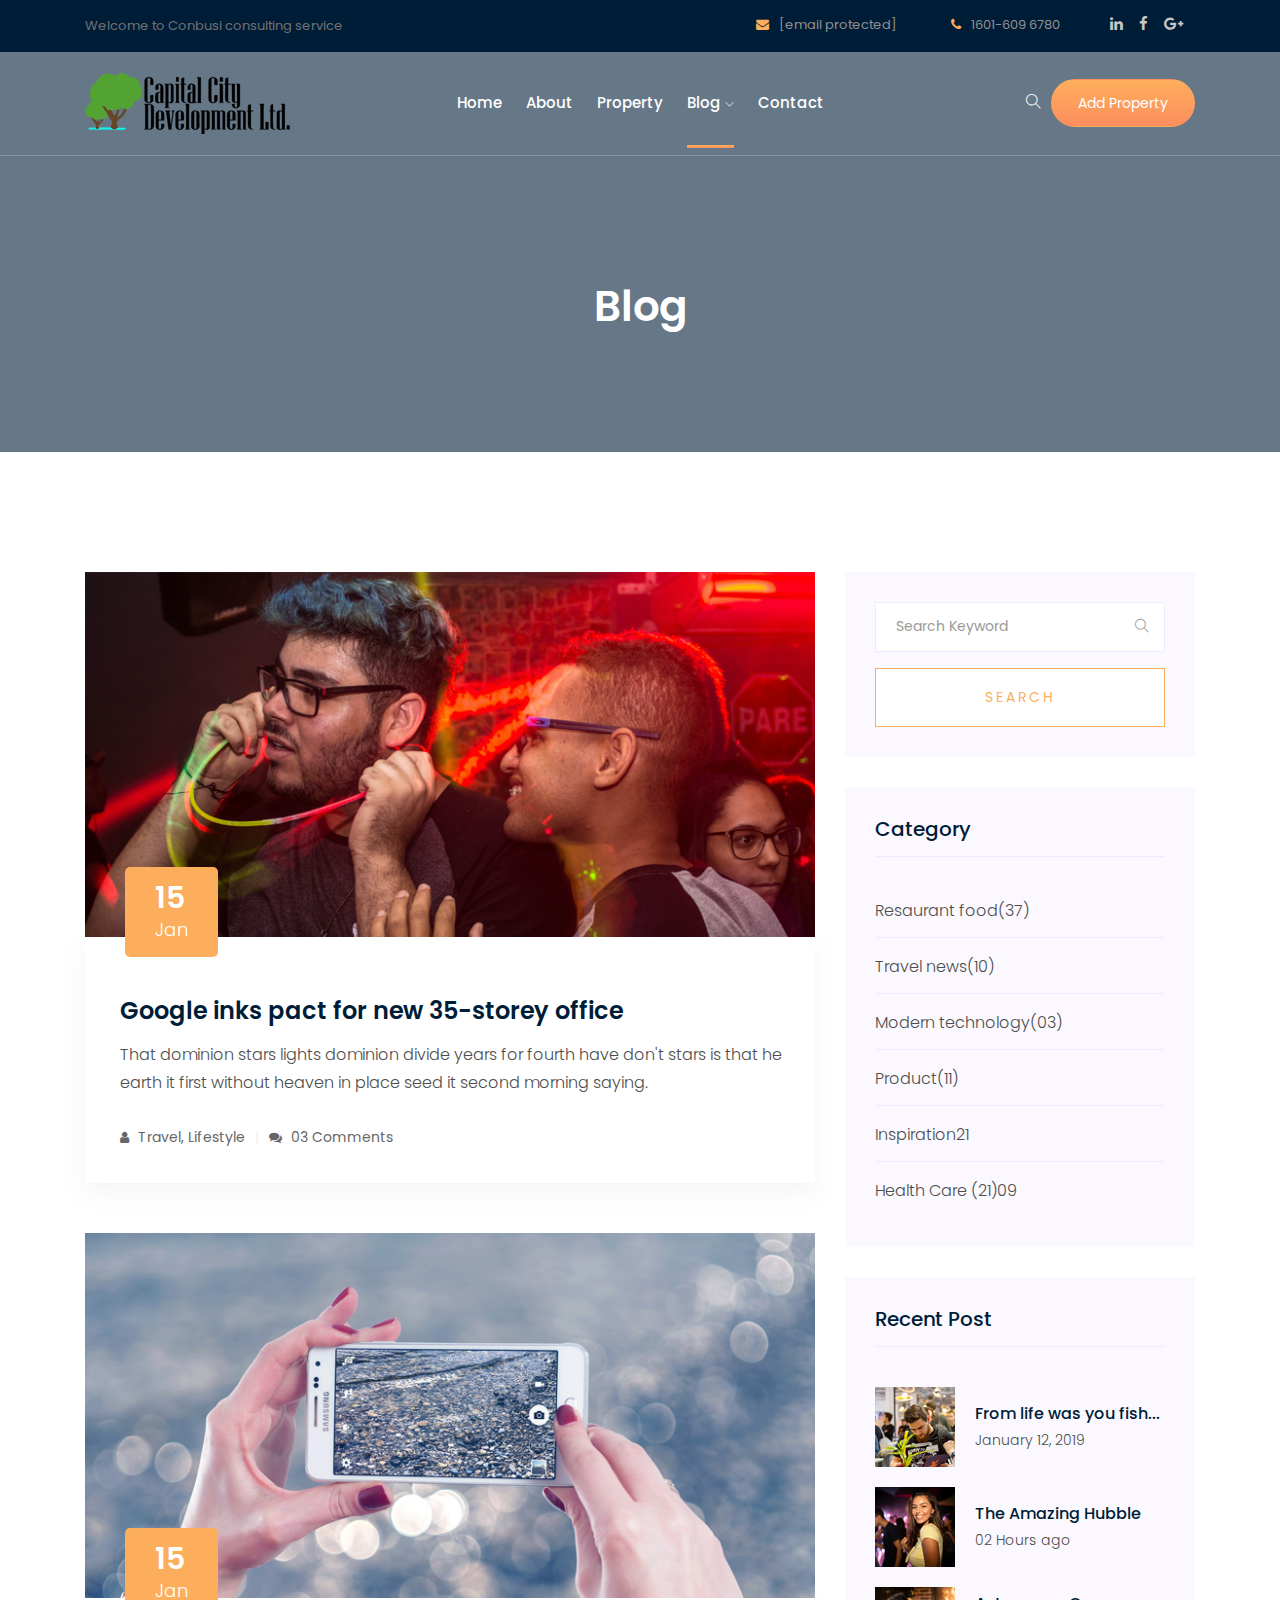
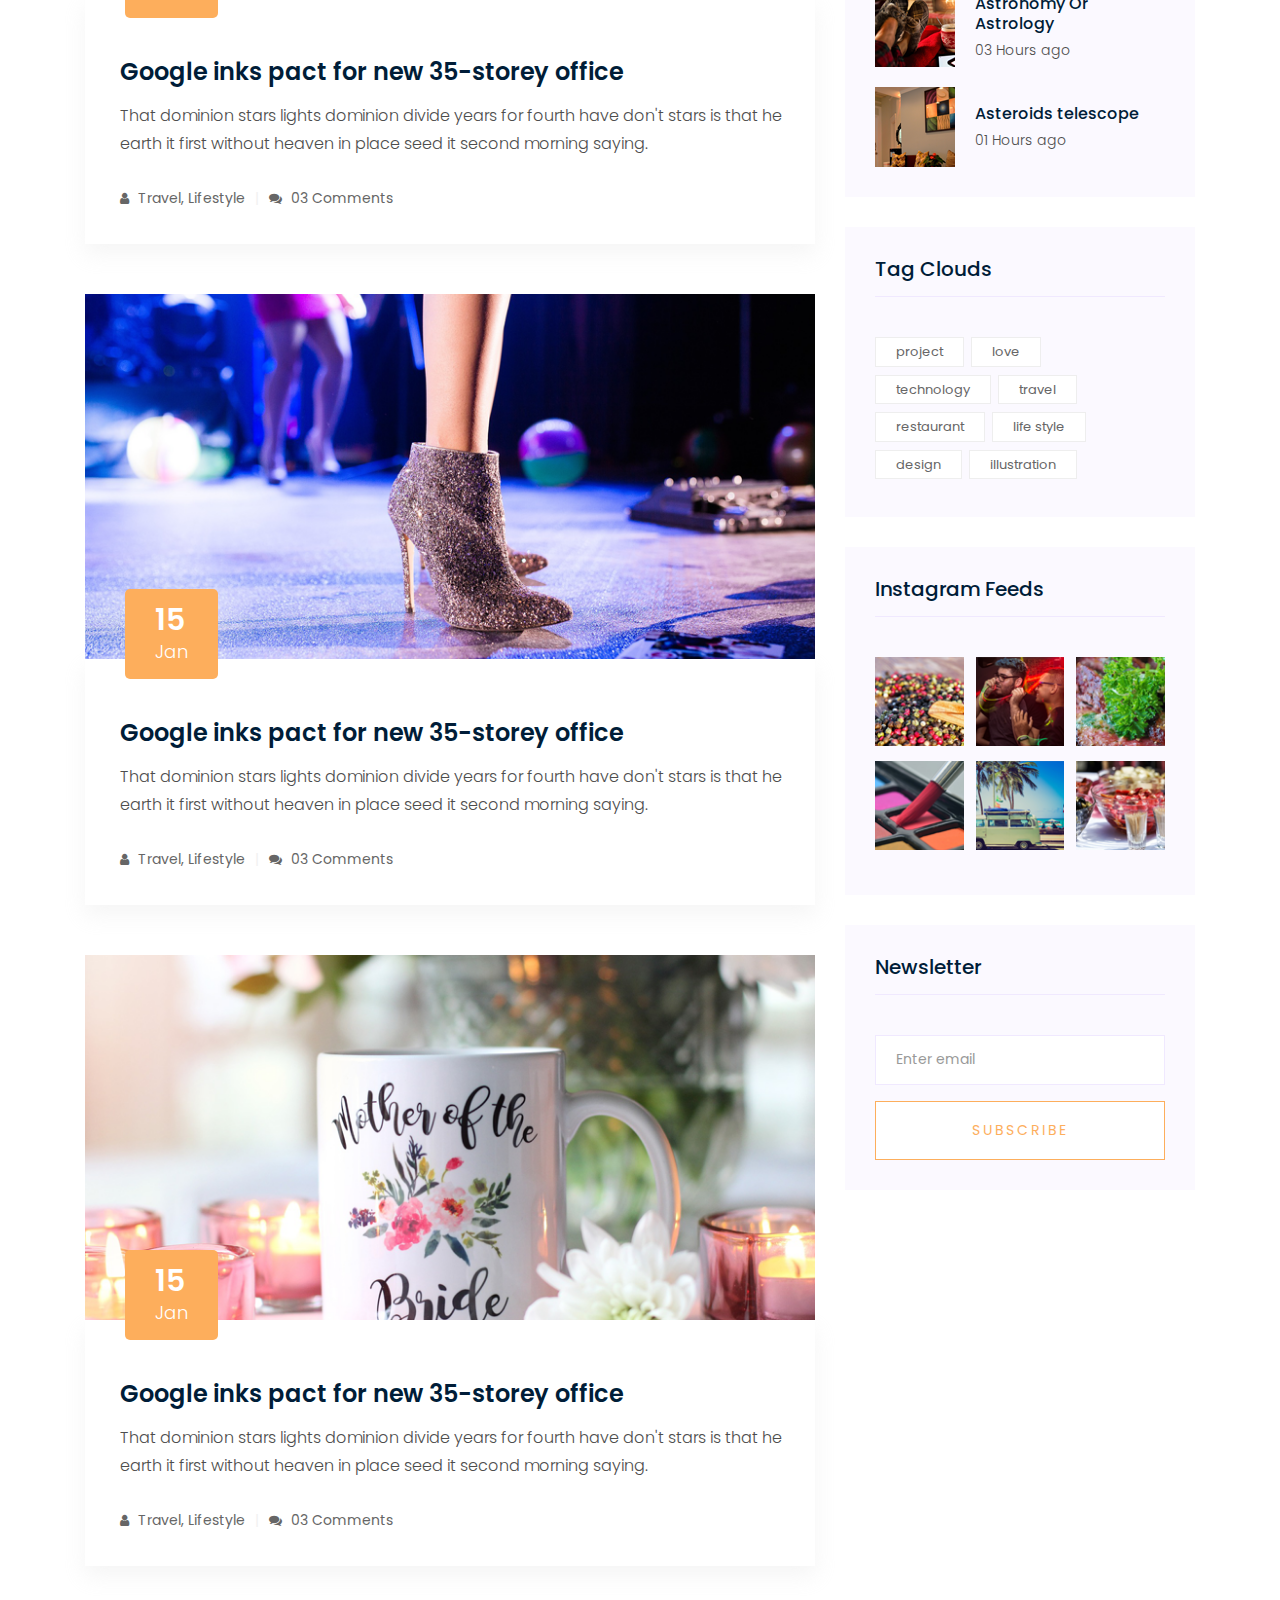
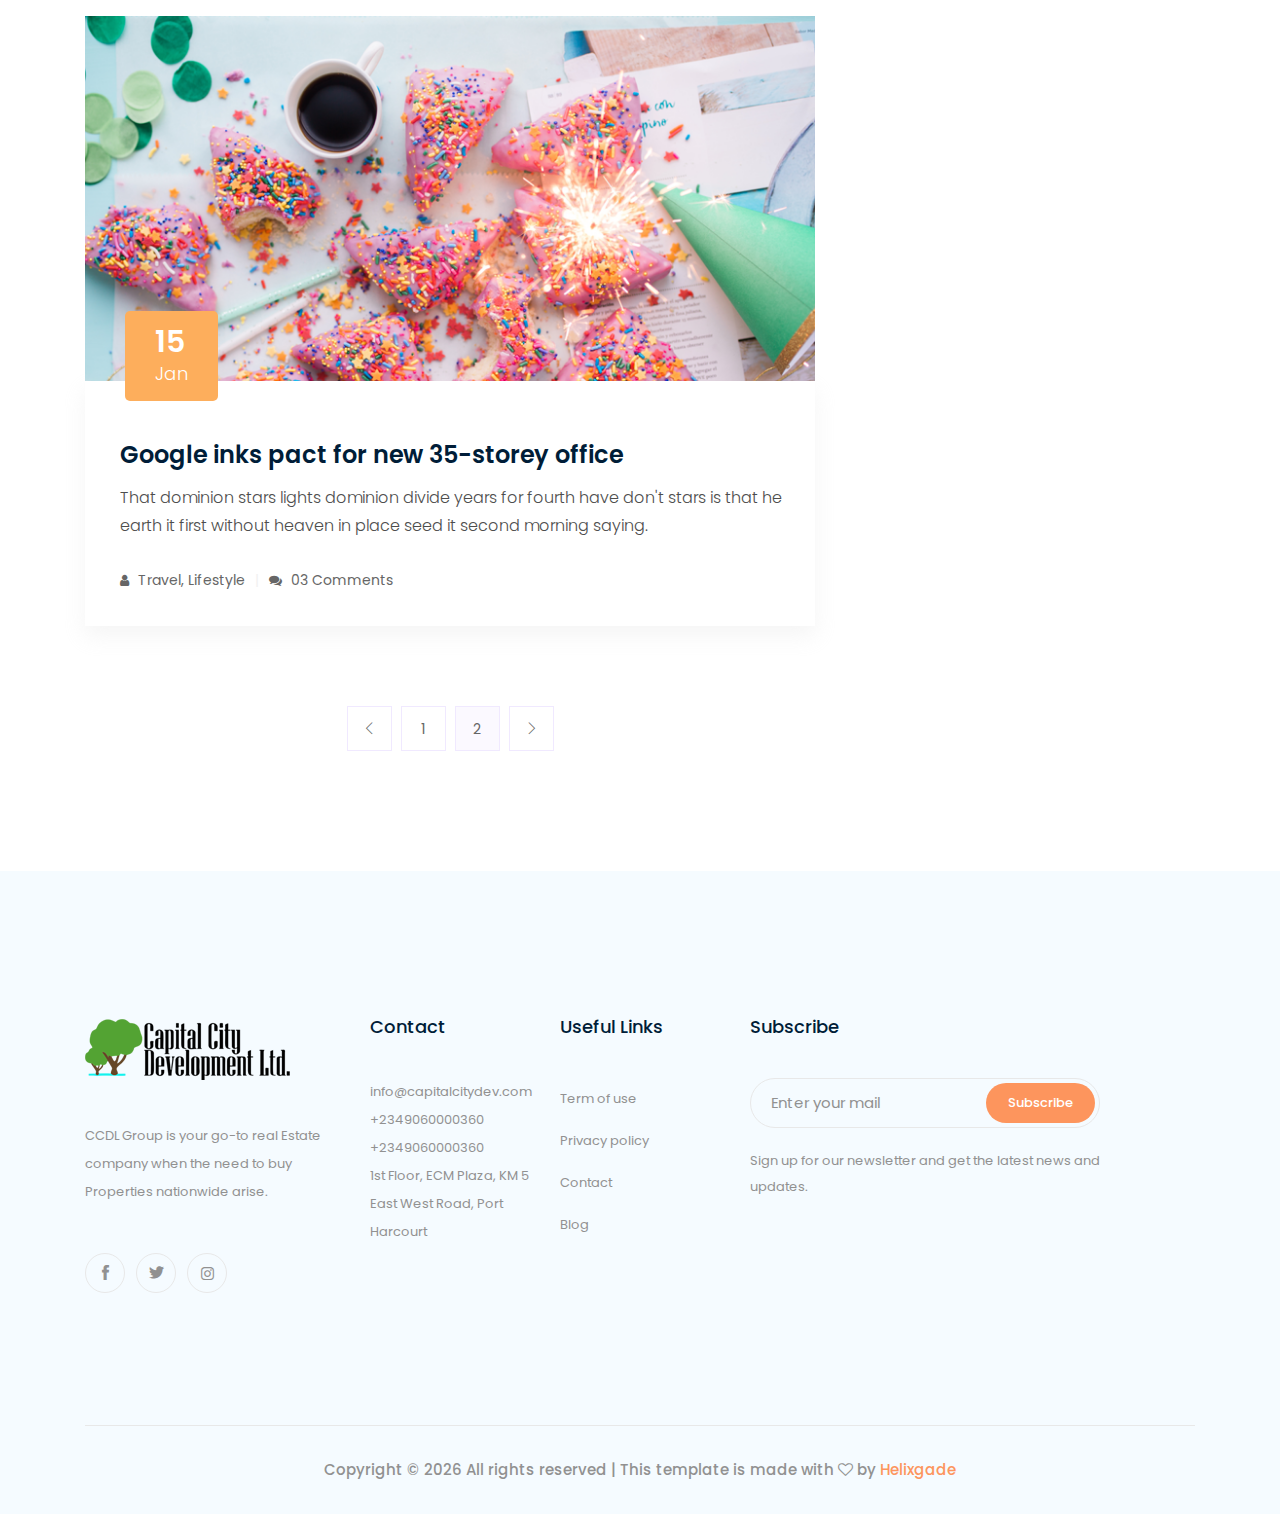
<file: blog.html>
<!doctype html>
<html class="no-js" lang="zxx">

<head>
    <meta charset="utf-8">
    <meta http-equiv="x-ua-compatible" content="ie=edge">
    <title>Busicol</title>
    <meta name="description" content="">
    <meta name="viewport" content="width=device-width, initial-scale=1">

    <link rel="shortcut icon" type="image/x-icon" href="img/xfavicon.png.pagespeed.ic.xjuSQ5i6l5.png">

    <link rel="stylesheet" href="css/begin.css" />
    <link rel="stylesheet" href="css/A.style.css.pagespeed.cf.D2wU09WNeF.css">

    <script
        nonce="93a5f461-7328-44c3-a7c4-a3042f715161">(function (w, d) { !function (a, e, t, r) { a.zarazData = a.zarazData || {}, a.zarazData.executed = [], a.zaraz = { deferred: [] }, a.zaraz.q = [], a.zaraz._f = function (e) { return function () { var t = Array.prototype.slice.call(arguments); a.zaraz.q.push({ m: e, a: t }) } }; for (const e of ["track", "set", "ecommerce", "debug"]) a.zaraz[e] = a.zaraz._f(e); a.zaraz.init = () => { var t = e.getElementsByTagName(r)[0], z = e.createElement(r), n = e.getElementsByTagName("title")[0]; for (n && (a.zarazData.t = e.getElementsByTagName("title")[0].text), a.zarazData.x = Math.random(), a.zarazData.w = a.screen.width, a.zarazData.h = a.screen.height, a.zarazData.j = a.innerHeight, a.zarazData.e = a.innerWidth, a.zarazData.l = a.location.href, a.zarazData.r = e.referrer, a.zarazData.k = a.screen.colorDepth, a.zarazData.n = e.characterSet, a.zarazData.o = (new Date).getTimezoneOffset(), a.zarazData.q = []; a.zaraz.q.length;) { const e = a.zaraz.q.shift(); a.zarazData.q.push(e) } z.defer = !0; for (const e of [localStorage, sessionStorage]) Object.keys(e || {}).filter((a => a.startsWith("_zaraz_"))).forEach((t => { try { a.zarazData["z_" + t.slice(7)] = JSON.parse(e.getItem(t)) } catch { a.zarazData["z_" + t.slice(7)] = e.getItem(t) } })); z.referrerPolicy = "origin", z.src = "https://preview.colorlib.com/cdn-cgi/zaraz/s.js?z=" + btoa(encodeURIComponent(JSON.stringify(a.zarazData))), t.parentNode.insertBefore(z, t) }, ["complete", "interactive"].includes(e.readyState) ? zaraz.init() : a.addEventListener("DOMContentLoaded", zaraz.init) }(w, d, 0, "script"); })(window, document);</script>
</head>

<body>
    <!--[if lte IE 9]>
            <p class="browserupgrade">You are using an <strong>outdated</strong> browser. Please <a href="https://browsehappy.com/">upgrade your browser</a> to improve your experience and security.</p>
        <![endif]-->

    <header>
        <div class="header-area ">
            <div class="header-top_area d-none d-lg-block">
                <div class="container">
                    <div class="row">
                        <div class="col-xl-5 col-md-5 ">
                            <div class="header_left">
                                <p>Welcome to Conbusi consulting service</p>
                            </div>
                        </div>
                        <div class="col-xl-7 col-md-7">
                            <div class="header_right d-flex">
                                <div class="short_contact_list">
                                    <ul>
                                        <li><a href="#"> <i class="fa fa-envelope"></i> <span class="__cf_email__"
                                                    data-cfemail="ec85828a83ac88838f818988c28f8381">[email&#160;protected]</span></a>
                                        </li>
                                        <li><a href="#"> <i class="fa fa-phone"></i> 1601-609 6780</a></li>
                                    </ul>
                                </div>
                                <div class="social_media_links">
                                    <a href="#">
                                        <i class="fa fa-linkedin"></i>
                                    </a>
                                    <a href="#">
                                        <i class="fa fa-facebook"></i>
                                    </a>
                                    <a href="#">
                                        <i class="fa fa-google-plus"></i>
                                    </a>
                                </div>
                            </div>
                        </div>
                    </div>
                </div>
            </div>
            <div id="sticky-header" class="main-header-area">
                <div class="container">
                    <div class="header_bottom_border">
                        <div class="row align-items-center">
                            <div class="col-xl-3 col-lg-2">
                                <div class="logo">
                                    <a href="index-2.html">
                                        <img src="img/logo-sm.png" alt="">
                                    </a>
                                </div>
                            </div>
                            <div class="col-xl-6 col-lg-7">
                                <div class="main-menu  d-none d-lg-block">
                                    <nav>
                                        <ul id="navigation">
                                            <li><a href="index.html">home</a></li>
                                            <li><a href="about.html">about</a></li>
                                            <li><a href="Property.html">Property</a></li>
                                            <li><a class="active" href="#">blog <i class="ti-angle-down"></i></a>
                                                <ul class="submenu">
                                                    <li><a href="blog.html">blog</a></li>
                                                    <li><a href="single-blog.html">single-blog</a></li>
                                                </ul>
                                            </li>
                                            <li><a href="contact.html">Contact</a></li>
                                        </ul>
                                    </nav>
                                </div>
                            </div>
                            <div class="col-xl-3 col-lg-3 d-none d-lg-block">
                                <div class="Appointment">
                                    <div class="search_btn">
                                        <a href="#">
                                            <i class="ti-search"></i>
                                        </a>
                                    </div>
                                    <div class="book_btn d-none d-lg-block">
                                        <a href="#">Add Property</a>
                                    </div>
                                </div>
                            </div>
                            <div class="col-12">
                                <div class="mobile_menu d-block d-lg-none"></div>
                            </div>
                        </div>
                    </div>
                </div>
            </div>
        </div>
    </header>


    <div class="bradcam_area bradcam_bg_1">
        <div class="container">
            <div class="row">
                <div class="col-xl-12">
                    <div class="bradcam_text text-center">
                        <h3>Blog</h3>
                    </div>
                </div>
            </div>
        </div>
    </div>


    <section class="blog_area section-padding">
        <div class="container">
            <div class="row">
                <div class="col-lg-8 mb-5 mb-lg-0">
                    <div class="blog_left_sidebar">
                        <article class="blog_item">
                            <div class="blog_item_img">
                                <img class="card-img rounded-0" src="img/blog/single_blog_1.png" alt="">
                                <a href="#" class="blog_item_date">
                                    <h3>15</h3>
                                    <p>Jan</p>
                                </a>
                            </div>
                            <div class="blog_details">
                                <a class="d-inline-block" href="single-blog.html">
                                    <h2>Google inks pact for new 35-storey office</h2>
                                </a>
                                <p>That dominion stars lights dominion divide years for fourth have don't stars is that
                                    he earth it first without heaven in place seed it second morning saying.</p>
                                <ul class="blog-info-link">
                                    <li><a href="#"><i class="fa fa-user"></i> Travel, Lifestyle</a></li>
                                    <li><a href="#"><i class="fa fa-comments"></i> 03 Comments</a></li>
                                </ul>
                            </div>
                        </article>
                        <article class="blog_item">
                            <div class="blog_item_img">
                                <img class="card-img rounded-0" src="img/blog/single_blog_2.png" alt="">
                                <a href="#" class="blog_item_date">
                                    <h3>15</h3>
                                    <p>Jan</p>
                                </a>
                            </div>
                            <div class="blog_details">
                                <a class="d-inline-block" href="single-blog.html">
                                    <h2>Google inks pact for new 35-storey office</h2>
                                </a>
                                <p>That dominion stars lights dominion divide years for fourth have don't stars is that
                                    he earth it first without heaven in place seed it second morning saying.</p>
                                <ul class="blog-info-link">
                                    <li><a href="#"><i class="fa fa-user"></i> Travel, Lifestyle</a></li>
                                    <li><a href="#"><i class="fa fa-comments"></i> 03 Comments</a></li>
                                </ul>
                            </div>
                        </article>
                        <article class="blog_item">
                            <div class="blog_item_img">
                                <img class="card-img rounded-0" src="img/blog/single_blog_3.png" alt="">
                                <a href="#" class="blog_item_date">
                                    <h3>15</h3>
                                    <p>Jan</p>
                                </a>
                            </div>
                            <div class="blog_details">
                                <a class="d-inline-block" href="single-blog.html">
                                    <h2>Google inks pact for new 35-storey office</h2>
                                </a>
                                <p>That dominion stars lights dominion divide years for fourth have don't stars is that
                                    he earth it first without heaven in place seed it second morning saying.</p>
                                <ul class="blog-info-link">
                                    <li><a href="#"><i class="fa fa-user"></i> Travel, Lifestyle</a></li>
                                    <li><a href="#"><i class="fa fa-comments"></i> 03 Comments</a></li>
                                </ul>
                            </div>
                        </article>
                        <article class="blog_item">
                            <div class="blog_item_img">
                                <img class="card-img rounded-0" src="img/blog/single_blog_4.png" alt="">
                                <a href="#" class="blog_item_date">
                                    <h3>15</h3>
                                    <p>Jan</p>
                                </a>
                            </div>
                            <div class="blog_details">
                                <a class="d-inline-block" href="single-blog.html">
                                    <h2>Google inks pact for new 35-storey office</h2>
                                </a>
                                <p>That dominion stars lights dominion divide years for fourth have don't stars is that
                                    he earth it first without heaven in place seed it second morning saying.</p>
                                <ul class="blog-info-link">
                                    <li><a href="#"><i class="fa fa-user"></i> Travel, Lifestyle</a></li>
                                    <li><a href="#"><i class="fa fa-comments"></i> 03 Comments</a></li>
                                </ul>
                            </div>
                        </article>
                        <article class="blog_item">
                            <div class="blog_item_img">
                                <img class="card-img rounded-0" src="img/blog/single_blog_5.png" alt="">
                                <a href="#" class="blog_item_date">
                                    <h3>15</h3>
                                    <p>Jan</p>
                                </a>
                            </div>
                            <div class="blog_details">
                                <a class="d-inline-block" href="single-blog.html">
                                    <h2>Google inks pact for new 35-storey office</h2>
                                </a>
                                <p>That dominion stars lights dominion divide years for fourth have don't stars is that
                                    he earth it first without heaven in place seed it second morning saying.</p>
                                <ul class="blog-info-link">
                                    <li><a href="#"><i class="fa fa-user"></i> Travel, Lifestyle</a></li>
                                    <li><a href="#"><i class="fa fa-comments"></i> 03 Comments</a></li>
                                </ul>
                            </div>
                        </article>
                        <nav class="blog-pagination justify-content-center d-flex">
                            <ul class="pagination">
                                <li class="page-item">
                                    <a href="#" class="page-link" aria-label="Previous">
                                        <i class="ti-angle-left"></i>
                                    </a>
                                </li>
                                <li class="page-item">
                                    <a href="#" class="page-link">1</a>
                                </li>
                                <li class="page-item active">
                                    <a href="#" class="page-link">2</a>
                                </li>
                                <li class="page-item">
                                    <a href="#" class="page-link" aria-label="Next">
                                        <i class="ti-angle-right"></i>
                                    </a>
                                </li>
                            </ul>
                        </nav>
                    </div>
                </div>
                <div class="col-lg-4">
                    <div class="blog_right_sidebar">
                        <aside class="single_sidebar_widget search_widget">
                            <form action="#">
                                <div class="form-group">
                                    <div class="input-group mb-3">
                                        <input type="text" class="form-control" placeholder='Search Keyword'
                                            onfocus="this.placeholder = ''"
                                            onblur="this.placeholder = 'Search Keyword'">
                                        <div class="input-group-append">
                                            <button class="btn" type="button"><i class="ti-search"></i></button>
                                        </div>
                                    </div>
                                </div>
                                <button class="button rounded-0 primary-bg text-white w-100 btn_1 boxed-btn"
                                    type="submit">Search</button>
                            </form>
                        </aside>
                        <aside class="single_sidebar_widget post_category_widget">
                            <h4 class="widget_title">Category</h4>
                            <ul class="list cat-list">
                                <li>
                                    <a href="#" class="d-flex">
                                        <p>Resaurant food</p>
                                        <p>(37)</p>
                                    </a>
                                </li>
                                <li>
                                    <a href="#" class="d-flex">
                                        <p>Travel news</p>
                                        <p>(10)</p>
                                    </a>
                                </li>
                                <li>
                                    <a href="#" class="d-flex">
                                        <p>Modern technology</p>
                                        <p>(03)</p>
                                    </a>
                                </li>
                                <li>
                                    <a href="#" class="d-flex">
                                        <p>Product</p>
                                        <p>(11)</p>
                                    </a>
                                </li>
                                <li>
                                    <a href="#" class="d-flex">
                                        <p>Inspiration</p>
                                        <p>21</p>
                                    </a>
                                </li>
                                <li>
                                    <a href="#" class="d-flex">
                                        <p>Health Care (21)</p>
                                        <p>09</p>
                                    </a>
                                </li>
                            </ul>
                        </aside>
                        <aside class="single_sidebar_widget popular_post_widget">
                            <h3 class="widget_title">Recent Post</h3>
                            <div class="media post_item">
                                <img src="img/post/post_1.png" alt="post">
                                <div class="media-body">
                                    <a href="single-blog.html">
                                        <h3>From life was you fish...</h3>
                                    </a>
                                    <p>January 12, 2019</p>
                                </div>
                            </div>
                            <div class="media post_item">
                                <img src="img/post/post_2.png" alt="post">
                                <div class="media-body">
                                    <a href="single-blog.html">
                                        <h3>The Amazing Hubble</h3>
                                    </a>
                                    <p>02 Hours ago</p>
                                </div>
                            </div>
                            <div class="media post_item">
                                <img src="img/post/post_3.png" alt="post">
                                <div class="media-body">
                                    <a href="single-blog.html">
                                        <h3>Astronomy Or Astrology</h3>
                                    </a>
                                    <p>03 Hours ago</p>
                                </div>
                            </div>
                            <div class="media post_item">
                                <img src="img/post/post_4.png" alt="post">
                                <div class="media-body">
                                    <a href="single-blog.html">
                                        <h3>Asteroids telescope</h3>
                                    </a>
                                    <p>01 Hours ago</p>
                                </div>
                            </div>
                        </aside>
                        <aside class="single_sidebar_widget tag_cloud_widget">
                            <h4 class="widget_title">Tag Clouds</h4>
                            <ul class="list">
                                <li>
                                    <a href="#">project</a>
                                </li>
                                <li>
                                    <a href="#">love</a>
                                </li>
                                <li>
                                    <a href="#">technology</a>
                                </li>
                                <li>
                                    <a href="#">travel</a>
                                </li>
                                <li>
                                    <a href="#">restaurant</a>
                                </li>
                                <li>
                                    <a href="#">life style</a>
                                </li>
                                <li>
                                    <a href="#">design</a>
                                </li>
                                <li>
                                    <a href="#">illustration</a>
                                </li>
                            </ul>
                        </aside>
                        <aside class="single_sidebar_widget instagram_feeds">
                            <h4 class="widget_title">Instagram Feeds</h4>
                            <ul class="instagram_row flex-wrap">
                                <li>
                                    <a href="#">
                                        <img class="img-fluid" src="img/post/post_5.png" alt="">
                                    </a>
                                </li>
                                <li>
                                    <a href="#">
                                        <img class="img-fluid" src="img/post/post_6.png" alt="">
                                    </a>
                                </li>
                                <li>
                                    <a href="#">
                                        <img class="img-fluid" src="img/post/post_7.png" alt="">
                                    </a>
                                </li>
                                <li>
                                    <a href="#">
                                        <img class="img-fluid" src="img/post/post_8.png" alt="">
                                    </a>
                                </li>
                                <li>
                                    <a href="#">
                                        <img class="img-fluid" src="img/post/post_9.png" alt="">
                                    </a>
                                </li>
                                <li>
                                    <a href="#">
                                        <img class="img-fluid" src="img/post/post_10.png" alt="">
                                    </a>
                                </li>
                            </ul>
                        </aside>
                        <aside class="single_sidebar_widget newsletter_widget">
                            <h4 class="widget_title">Newsletter</h4>
                            <form action="#">
                                <div class="form-group">
                                    <input type="email" class="form-control" onfocus="this.placeholder = ''"
                                        onblur="this.placeholder = 'Enter email'" placeholder='Enter email' required>
                                </div>
                                <button class="button rounded-0 primary-bg text-white w-100 btn_1 boxed-btn"
                                    type="submit">Subscribe</button>
                            </form>
                        </aside>
                    </div>
                </div>
            </div>
        </div>
    </section>

    <footer class="footer">
        <div class="footer_top">
            <div class="container">
                <div class="row">
                    <div class="col-xl-3 col-md-6 col-lg-3">
                        <div class="footer_widget">
                            <div class="footer_logo">
                                <a href="#">
                                    <img src="img/logo-sm.png" alt="">
                                </a>
                            </div>
                            <p>
                                CCDL Group is your go-to real Estate <br>
                                company when the need to buy Properties
                                nationwide arise.
                            </p>
                            
                            <div class="socail_links">
                                <ul>
                                    <li>
                                        <a href="#">
                                            <i class="ti-facebook"></i>
                                        </a>
                                    </li>
                                    <li>
                                        <a href="#">
                                            <i class="ti-twitter-alt"></i>
                                        </a>
                                    </li>
                                    <li>
                                        <a href="#">
                                            <i class="fa fa-instagram"></i>
                                        </a>
                                    </li>
                                </ul>
                            </div>
                        </div>
                    </div>
                    <div class="col-xl-2 col-md-6 col-lg-3">
                        <div class="footer_widget">
                            <h3 class="footer_title">
                                Contact
                            </h3>
                            <p>
                                <a href="#"><span>info@capitalcitydev.com</span></a>
                                <br>
                                +2349060000360 <br>
                                +2349060000360 <br>
                                1st Floor, ECM Plaza, KM 5<br>
                                East West Road, Port Harcourt
                            </p>
                        </div>
                    </div>
                    <div class="col-xl-2 col-md-6 col-lg-2">
                        <div class="footer_widget">
                            <h3 class="footer_title">
                                Useful Links
                            </h3>
                            <ul>
                                <li><a href="#">Term of use</a></li>
                                <li><a href="#">Privacy policy</a></li>
                                <li><a href="contact.html"> Contact</a></li>
                                <li><a href="blog.html">Blog</a></li>
                            </ul>
                        </div>
                    </div>
                    <div class="col-xl-4 col-md-6 col-lg-4">
                        <div class="footer_widget">
                            <h3 class="footer_title">
                                Subscribe
                            </h3>
                            <form action="#" class="newsletter_form">
                                <input type="text" placeholder="Enter your mail">
                                <button type="submit">Subscribe</button>
                            </form>
                            <p class="newsletter_text">Sign up for our newsletter and get the latest news and updates.</p>
                        </div>
                    </div>
                </div>
            </div>
        </div>
        <div class="copy-right_text">
            <div class="container">
                <div class="footer_border"></div>
                <div class="row">
                    <div class="col-xl-12">
                        <p class="copy_right text-center">

                            Copyright &copy;
                            <script data-cfasync="false"
                                src="https://preview.colorlib.com/cdn-cgi/scripts/5c5dd728/cloudflare-static/email-decode.min.js"></script>
                            <script>document.write(new Date().getFullYear());</script> All rights reserved | This
                            template is made with <i class="fa fa-heart-o" aria-hidden="true"></i> by <a
                                href="https://colorlib.com/" target="_blank">Helixgade</a>

                        </p>
                    </div>
                </div>
            </div>
        </div>
    </footer>


    <script src="js/vendor/modernizr-3.5.0.min.js"></script>
    <script src="js/vendor/jquery-1.12.4.min.js"></script>
    <script src="js/popper.min.js%2bbootstrap.min.js.pagespeed.jc.wHqAtYYe-S.js"></script>
    <script>eval(mod_pagespeed_r7HzYzM9It);</script>
    <script>eval(mod_pagespeed_tuVYjtVCha);</script>
    <script
        src="js/owl.carousel.min.js%2bisotope.pkgd.min.js%2bajax-form.js%2bwaypoints.min.js%2bjquery.counterup.min.js.pagespeed.jc.gNDHCmz6gl.js"></script>
    <script>eval(mod_pagespeed_wF8O_NMV0B);</script>
    <script>eval(mod_pagespeed__vp80u2iAv);</script>
    <script>eval(mod_pagespeed_ZffEvHkJz8);</script>
    <script>eval(mod_pagespeed_TFbPeOH6AV);</script>
    <script>eval(mod_pagespeed_UQ3IfSzm6P);</script>
    <script
        src="js/imagesloaded.pkgd.min.js%2bscrollIt.js%2bjquery.scrollUp.min.js%2bwow.min.js%2bnice-select.min.js%2bjquery.slicknav.min.js%2bjquery.magnific-popup.min.js%2bplugins.js.pagespeed.jc.W2R"></script>
    <script>eval(mod_pagespeed_Llpmyp97AH);</script>
    <script>eval(mod_pagespeed_nKMIN1ycec);</script>
    <script>eval(mod_pagespeed_6hzVaRvkJb);</script>
    <script>eval(mod_pagespeed_HJ8ZYAmdzl);</script>
    <script>eval(mod_pagespeed_iFH$TfP9us);</script>
    <script>eval(mod_pagespeed_MNLyM9b9wR);</script>
    <script>eval(mod_pagespeed_r0zAhSS9WQ);</script>
    <script>eval(mod_pagespeed_Qe1eTvxZIN);</script>
    <script src="js/gijgo.min.js"></script>

    <script
        src="js/contact.js%2bjquery.ajaxchimp.min.js%2bjquery.form.js%2bjquery.validate.min.js%2bmail-script.js%2bmain.js.pagespeed.jc.mGvg8AvGDJ.js"></script>
    <script>eval(mod_pagespeed_tdpQAP7_ce);</script>
    <script>eval(mod_pagespeed_g10f1SqnB0);</script>
    <script>eval(mod_pagespeed_WTocSxHQ5y);</script>
    <script>eval(mod_pagespeed_EmuilT7kFN);</script>
    <script>eval(mod_pagespeed_dibCFVplHU);</script>
    <script>eval(mod_pagespeed_3k7GGDVr4q);</script>
    <script>
        $('#datepicker').datepicker({
            iconsLibrary: 'fontawesome',
            icons: {
                rightIcon: '<span class="fa fa-caret-down"></span>'
            }
        });
        $('#datepicker2').datepicker({
            iconsLibrary: 'fontawesome',
            icons: {
                rightIcon: '<span class="fa fa-caret-down"></span>'
            }

        });
    </script>

    <script async src="https://www.googletagmanager.com/gtag/js?id=UA-23581568-13"></script>
    <script>
        window.dataLayer = window.dataLayer || [];
        function gtag() { dataLayer.push(arguments); }
        gtag('js', new Date());

        gtag('config', 'UA-23581568-13');
    </script>
    <script defer
        src="https://static.cloudflareinsights.com/beacon.min.js/v652eace1692a40cfa3763df669d7439c1639079717194"
        integrity="sha512-Gi7xpJR8tSkrpF7aordPZQlW2DLtzUlZcumS8dMQjwDHEnw9I7ZLyiOj/6tZStRBGtGgN6ceN6cMH8z7etPGlw=="
        data-cf-beacon='{"rayId":"7262bb3acc7ed7a5","token":"cd0b4b3a733644fc843ef0b185f98241","version":"2022.6.0","si":100}'
        crossorigin="anonymous"></script>
</body>


</html>
</file>
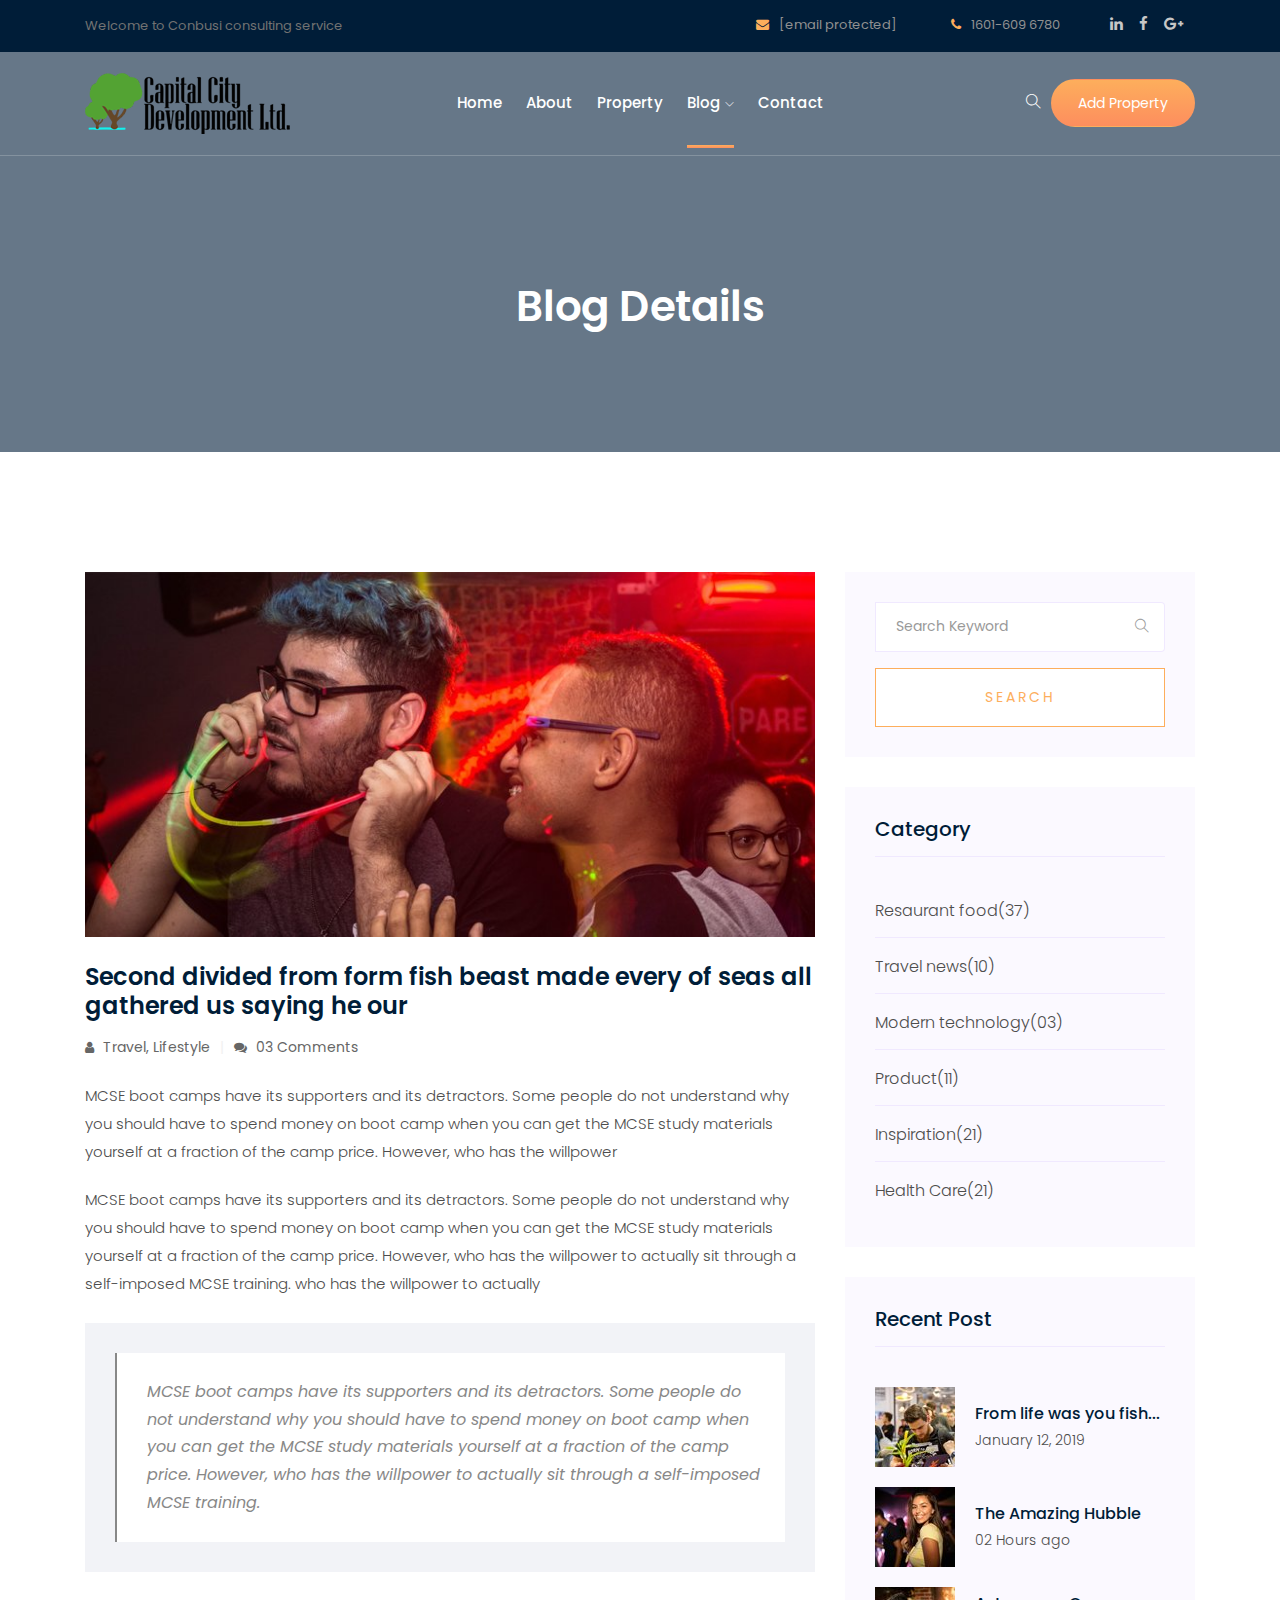
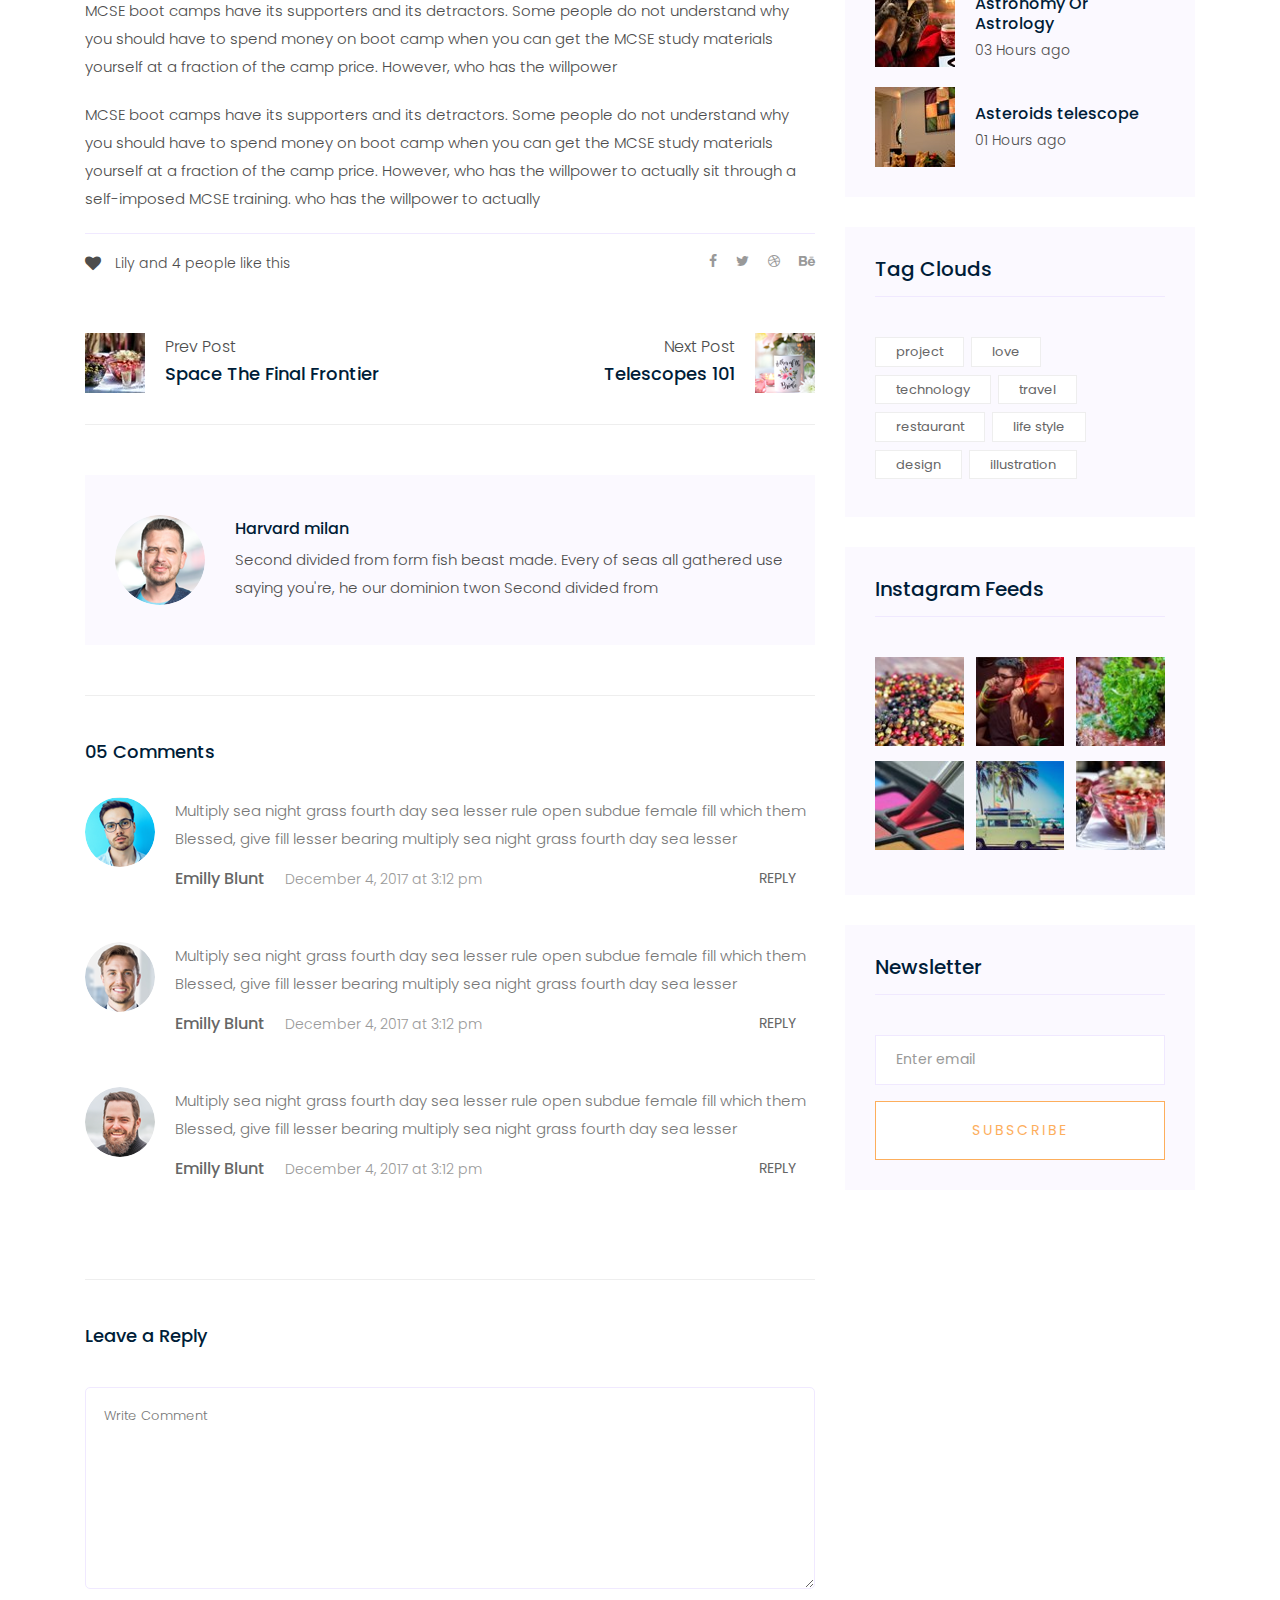
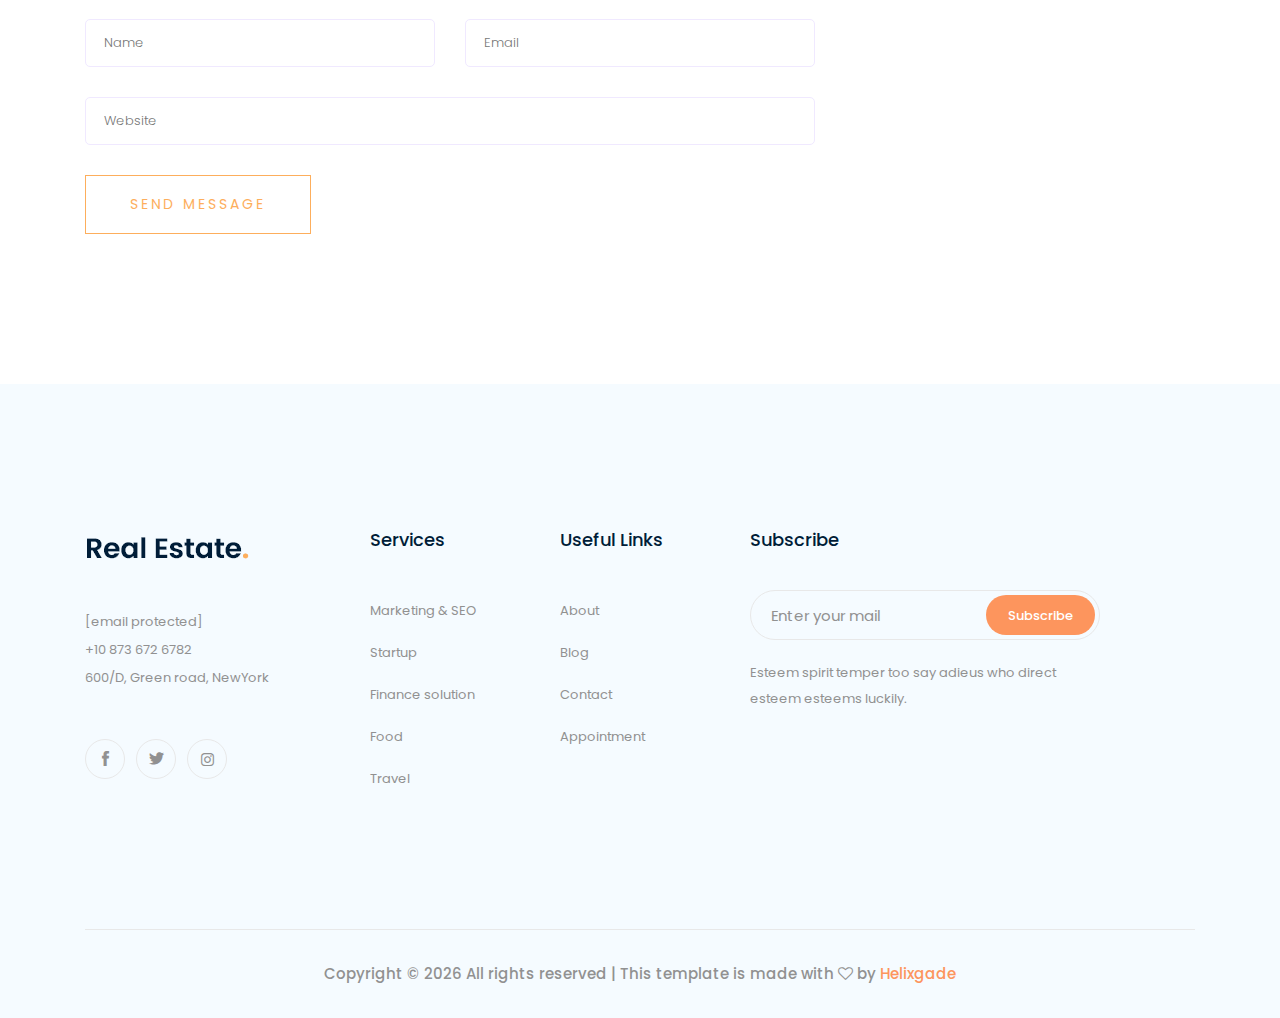
<file: single-blog.html>
<!doctype html>
<html class="no-js" lang="zxx">

<head>
  <meta charset="utf-8">
  <meta http-equiv="x-ua-compatible" content="ie=edge">
  <title>Busicol</title>
  <meta name="description" content="">
  <meta name="viewport" content="width=device-width, initial-scale=1">

  <link rel="shortcut icon" type="image/x-icon" href="img/xfavicon.png.pagespeed.ic.xjuSQ5i6l5.png">


  <link rel="stylesheet"
    href="css/begin.css" />
  <link rel="stylesheet" href="css/A.style.css.pagespeed.cf.D2wU09WNeF.css">

  <script
    nonce="e1183e70-76f9-4d1e-96d0-60a035dbe502">(function (w, d) { !function (a, e, t, r) { a.zarazData = a.zarazData || {}, a.zarazData.executed = [], a.zaraz = { deferred: [] }, a.zaraz.q = [], a.zaraz._f = function (e) { return function () { var t = Array.prototype.slice.call(arguments); a.zaraz.q.push({ m: e, a: t }) } }; for (const e of ["track", "set", "ecommerce", "debug"]) a.zaraz[e] = a.zaraz._f(e); a.zaraz.init = () => { var t = e.getElementsByTagName(r)[0], z = e.createElement(r), n = e.getElementsByTagName("title")[0]; for (n && (a.zarazData.t = e.getElementsByTagName("title")[0].text), a.zarazData.x = Math.random(), a.zarazData.w = a.screen.width, a.zarazData.h = a.screen.height, a.zarazData.j = a.innerHeight, a.zarazData.e = a.innerWidth, a.zarazData.l = a.location.href, a.zarazData.r = e.referrer, a.zarazData.k = a.screen.colorDepth, a.zarazData.n = e.characterSet, a.zarazData.o = (new Date).getTimezoneOffset(), a.zarazData.q = []; a.zaraz.q.length;) { const e = a.zaraz.q.shift(); a.zarazData.q.push(e) } z.defer = !0; for (const e of [localStorage, sessionStorage]) Object.keys(e || {}).filter((a => a.startsWith("_zaraz_"))).forEach((t => { try { a.zarazData["z_" + t.slice(7)] = JSON.parse(e.getItem(t)) } catch { a.zarazData["z_" + t.slice(7)] = e.getItem(t) } })); z.referrerPolicy = "origin", z.src = "https://preview.colorlib.com/cdn-cgi/zaraz/s.js?z=" + btoa(encodeURIComponent(JSON.stringify(a.zarazData))), t.parentNode.insertBefore(z, t) }, ["complete", "interactive"].includes(e.readyState) ? zaraz.init() : a.addEventListener("DOMContentLoaded", zaraz.init) }(w, d, 0, "script"); })(window, document);</script>
</head>

<body>
  <!--[if lte IE 9]>
            <p class="browserupgrade">You are using an <strong>outdated</strong> browser. Please <a href="https://browsehappy.com/">upgrade your browser</a> to improve your experience and security.</p>
        <![endif]-->

  <header>
    <div class="header-area ">
      <div class="header-top_area d-none d-lg-block">
        <div class="container">
          <div class="row">
            <div class="col-xl-5 col-md-5 ">
              <div class="header_left">
                <p>Welcome to Conbusi consulting service</p>
              </div>
            </div>
            <div class="col-xl-7 col-md-7">
              <div class="header_right d-flex">
                <div class="short_contact_list">
                  <ul>
                    <li><a href="#"> <i class="fa fa-envelope"></i> <span class="__cf_email__"
                          data-cfemail="0861666e67486c676b656d6c266b6765">[email&#160;protected]</span></a></li>
                    <li><a href="#"> <i class="fa fa-phone"></i> 1601-609 6780</a></li>
                  </ul>
                </div>
                <div class="social_media_links">
                  <a href="#">
                    <i class="fa fa-linkedin"></i>
                  </a>
                  <a href="#">
                    <i class="fa fa-facebook"></i>
                  </a>
                  <a href="#">
                    <i class="fa fa-google-plus"></i>
                  </a>
                </div>
              </div>
            </div>
          </div>
        </div>
      </div>
      <div id="sticky-header" class="main-header-area">
        <div class="container">
          <div class="header_bottom_border">
            <div class="row align-items-center">
              <div class="col-xl-3 col-lg-2">
                <div class="logo">
                  <a href="index.html">
                    <img src="img/logo-sm.png" alt="">
                  </a>
                </div>
              </div>
              <div class="col-xl-6 col-lg-7">
                <div class="main-menu  d-none d-lg-block">
                  <nav>
                    <ul id="navigation">
                      <li><a href="index-2.html">home</a></li>
                      <li><a href="about.html">about</a></li>
                      <li><a href="Property.html">Property</a></li>
                      <li><a class="active" href="#">blog <i class="ti-angle-down"></i></a>
                        <ul class="submenu">
                          <li><a href="blog.html">blog</a></li>
                          <li><a href="single-blog.html">single-blog</a></li>
                        </ul>
                      </li>
                      <li><a href="contact.html">Contact</a></li>
                    </ul>
                  </nav>
                </div>
              </div>
              <div class="col-xl-3 col-lg-3 d-none d-lg-block">
                <div class="Appointment">
                  <div class="search_btn">
                    <a href="#">
                      <i class="ti-search"></i>
                    </a>
                  </div>
                  <div class="book_btn d-none d-lg-block">
                    <a href="#">Add Property</a>
                  </div>
                </div>
              </div>
              <div class="col-12">
                <div class="mobile_menu d-block d-lg-none"></div>
              </div>
            </div>
          </div>
        </div>
      </div>
    </div>
  </header>


  <div class="bradcam_area bradcam_bg_1">
    <div class="container">
      <div class="row">
        <div class="col-xl-12">
          <div class="bradcam_text text-center">
            <h3>Blog Details</h3>
          </div>
        </div>
      </div>
    </div>
  </div>


  <section class="blog_area single-post-area section-padding">
    <div class="container">
      <div class="row">
        <div class="col-lg-8 posts-list">
          <div class="single-post">
            <div class="feature-img">
              <img class="img-fluid" src="img/blog/xsingle_blog_1.png.pagespeed.ic.Fwk-gqJS2v.jpg" alt="">
            </div>
            <div class="blog_details">
              <h2>Second divided from form fish beast made every of seas
                all gathered us saying he our
              </h2>
              <ul class="blog-info-link mt-3 mb-4">
                <li><a href="#"><i class="fa fa-user"></i> Travel, Lifestyle</a></li>
                <li><a href="#"><i class="fa fa-comments"></i> 03 Comments</a></li>
              </ul>
              <p class="excert">
                MCSE boot camps have its supporters and its detractors. Some people do not understand why you
                should have to spend money on boot camp when you can get the MCSE study materials yourself at a
                fraction of the camp price. However, who has the willpower
              </p>
              <p>
                MCSE boot camps have its supporters and its detractors. Some people do not understand why you
                should have to spend money on boot camp when you can get the MCSE study materials yourself at a
                fraction of the camp price. However, who has the willpower to actually sit through a
                self-imposed MCSE training. who has the willpower to actually
              </p>
              <div class="quote-wrapper">
                <div class="quotes">
                  MCSE boot camps have its supporters and its detractors. Some people do not understand why you
                  should have to spend money on boot camp when you can get the MCSE study materials yourself at
                  a fraction of the camp price. However, who has the willpower to actually sit through a
                  self-imposed MCSE training.
                </div>
              </div>
              <p>
                MCSE boot camps have its supporters and its detractors. Some people do not understand why you
                should have to spend money on boot camp when you can get the MCSE study materials yourself at a
                fraction of the camp price. However, who has the willpower
              </p>
              <p>
                MCSE boot camps have its supporters and its detractors. Some people do not understand why you
                should have to spend money on boot camp when you can get the MCSE study materials yourself at a
                fraction of the camp price. However, who has the willpower to actually sit through a
                self-imposed MCSE training. who has the willpower to actually
              </p>
            </div>
          </div>
          <div class="navigation-top">
            <div class="d-sm-flex justify-content-between text-center">
              <p class="like-info"><span class="align-middle"><i class="fa fa-heart"></i></span> Lily and 4
                people like this</p>
              <div class="col-sm-4 text-center my-2 my-sm-0">

              </div>
              <ul class="social-icons">
                <li><a href="#"><i class="fa fa-facebook-f"></i></a></li>
                <li><a href="#"><i class="fa fa-twitter"></i></a></li>
                <li><a href="#"><i class="fa fa-dribbble"></i></a></li>
                <li><a href="#"><i class="fa fa-behance"></i></a></li>
              </ul>
            </div>
            <div class="navigation-area">
              <div class="row">
                <div class="col-lg-6 col-md-6 col-12 nav-left flex-row d-flex justify-content-start align-items-center">
                  <div class="thumb">
                    <a href="#">
                      <img class="img-fluid" src="img/post/xpreview.png.pagespeed.ic.k5btB9V1Aa.jpg" alt="">
                    </a>
                  </div>
                  <div class="arrow">
                    <a href="#">
                      <span class="lnr text-white ti-arrow-left"></span>
                    </a>
                  </div>
                  <div class="detials">
                    <p>Prev Post</p>
                    <a href="#">
                      <h4>Space The Final Frontier</h4>
                    </a>
                  </div>
                </div>
                <div class="col-lg-6 col-md-6 col-12 nav-right flex-row d-flex justify-content-end align-items-center">
                  <div class="detials">
                    <p>Next Post</p>
                    <a href="#">
                      <h4>Telescopes 101</h4>
                    </a>
                  </div>
                  <div class="arrow">
                    <a href="#">
                      <span class="lnr text-white ti-arrow-right"></span>
                    </a>
                  </div>
                  <div class="thumb">
                    <a href="#">
                      <img class="img-fluid" src="img/post/next.png" alt="">
                    </a>
                  </div>
                </div>
              </div>
            </div>
          </div>
          <div class="blog-author">
            <div class="media align-items-center">
              <img src="img/blog/author.png" alt="">
              <div class="media-body">
                <a href="#">
                  <h4>Harvard milan</h4>
                </a>
                <p>Second divided from form fish beast made. Every of seas all gathered use saying you're, he
                  our dominion twon Second divided from</p>
              </div>
            </div>
          </div>
          <div class="comments-area">
            <h4>05 Comments</h4>
            <div class="comment-list">
              <div class="single-comment justify-content-between d-flex">
                <div class="user justify-content-between d-flex">
                  <div class="thumb">
                    <img src="img/comment/comment_1.png" alt="">
                  </div>
                  <div class="desc">
                    <p class="comment">
                      Multiply sea night grass fourth day sea lesser rule open subdue female fill which them
                      Blessed, give fill lesser bearing multiply sea night grass fourth day sea lesser
                    </p>
                    <div class="d-flex justify-content-between">
                      <div class="d-flex align-items-center">
                        <h5>
                          <a href="#">Emilly Blunt</a>
                        </h5>
                        <p class="date">December 4, 2017 at 3:12 pm </p>
                      </div>
                      <div class="reply-btn">
                        <a href="#" class="btn-reply text-uppercase">reply</a>
                      </div>
                    </div>
                  </div>
                </div>
              </div>
            </div>
            <div class="comment-list">
              <div class="single-comment justify-content-between d-flex">
                <div class="user justify-content-between d-flex">
                  <div class="thumb">
                    <img src="img/comment/comment_2.png" alt="">
                  </div>
                  <div class="desc">
                    <p class="comment">
                      Multiply sea night grass fourth day sea lesser rule open subdue female fill which them
                      Blessed, give fill lesser bearing multiply sea night grass fourth day sea lesser
                    </p>
                    <div class="d-flex justify-content-between">
                      <div class="d-flex align-items-center">
                        <h5>
                          <a href="#">Emilly Blunt</a>
                        </h5>
                        <p class="date">December 4, 2017 at 3:12 pm </p>
                      </div>
                      <div class="reply-btn">
                        <a href="#" class="btn-reply text-uppercase">reply</a>
                      </div>
                    </div>
                  </div>
                </div>
              </div>
            </div>
            <div class="comment-list">
              <div class="single-comment justify-content-between d-flex">
                <div class="user justify-content-between d-flex">
                  <div class="thumb">
                    <img src="img/comment/comment_3.png" alt="">
                  </div>
                  <div class="desc">
                    <p class="comment">
                      Multiply sea night grass fourth day sea lesser rule open subdue female fill which them
                      Blessed, give fill lesser bearing multiply sea night grass fourth day sea lesser
                    </p>
                    <div class="d-flex justify-content-between">
                      <div class="d-flex align-items-center">
                        <h5>
                          <a href="#">Emilly Blunt</a>
                        </h5>
                        <p class="date">December 4, 2017 at 3:12 pm </p>
                      </div>
                      <div class="reply-btn">
                        <a href="#" class="btn-reply text-uppercase">reply</a>
                      </div>
                    </div>
                  </div>
                </div>
              </div>
            </div>
          </div>
          <div class="comment-form">
            <h4>Leave a Reply</h4>
            <form class="form-contact comment_form" action="#" id="commentForm">
              <div class="row">
                <div class="col-12">
                  <div class="form-group">
                    <textarea class="form-control w-100" name="comment" id="comment" cols="30" rows="9"
                      placeholder="Write Comment"></textarea>
                  </div>
                </div>
                <div class="col-sm-6">
                  <div class="form-group">
                    <input class="form-control" name="name" id="name" type="text" placeholder="Name">
                  </div>
                </div>
                <div class="col-sm-6">
                  <div class="form-group">
                    <input class="form-control" name="email" id="email" type="email" placeholder="Email">
                  </div>
                </div>
                <div class="col-12">
                  <div class="form-group">
                    <input class="form-control" name="website" id="website" type="text" placeholder="Website">
                  </div>
                </div>
              </div>
              <div class="form-group">
                <button type="submit" class="button button-contactForm btn_1 boxed-btn">Send Message</button>
              </div>
            </form>
          </div>
        </div>
        <div class="col-lg-4">
          <div class="blog_right_sidebar">
            <aside class="single_sidebar_widget search_widget">
              <form action="#">
                <div class="form-group">
                  <div class="input-group mb-3">
                    <input type="text" class="form-control" placeholder='Search Keyword' onfocus="this.placeholder = ''"
                      onblur="this.placeholder = 'Search Keyword'">
                    <div class="input-group-append">
                      <button class="btn" type="button"><i class="ti-search"></i></button>
                    </div>
                  </div>
                </div>
                <button class="button rounded-0 primary-bg text-white w-100 btn_1 boxed-btn"
                  type="submit">Search</button>
              </form>
            </aside>
            <aside class="single_sidebar_widget post_category_widget">
              <h4 class="widget_title">Category</h4>
              <ul class="list cat-list">
                <li>
                  <a href="#" class="d-flex">
                    <p>Resaurant food</p>
                    <p>(37)</p>
                  </a>
                </li>
                <li>
                  <a href="#" class="d-flex">
                    <p>Travel news</p>
                    <p>(10)</p>
                  </a>
                </li>
                <li>
                  <a href="#" class="d-flex">
                    <p>Modern technology</p>
                    <p>(03)</p>
                  </a>
                </li>
                <li>
                  <a href="#" class="d-flex">
                    <p>Product</p>
                    <p>(11)</p>
                  </a>
                </li>
                <li>
                  <a href="#" class="d-flex">
                    <p>Inspiration</p>
                    <p>(21)</p>
                  </a>
                </li>
                <li>
                  <a href="#" class="d-flex">
                    <p>Health Care</p>
                    <p>(21)</p>
                  </a>
                </li>
              </ul>
            </aside>
            <aside class="single_sidebar_widget popular_post_widget">
              <h3 class="widget_title">Recent Post</h3>
              <div class="media post_item">
                <img src="img/post/xpost_1.png.pagespeed.ic.VhSDC65MTC.jpg" alt="post">
                <div class="media-body">
                  <a href="single-blog.html">
                    <h3>From life was you fish...</h3>
                  </a>
                  <p>January 12, 2019</p>
                </div>
              </div>
              <div class="media post_item">
                <img src="img/post/xpost_2.png.pagespeed.ic.5NDzxSnIUw.jpg" alt="post">
                <div class="media-body">
                  <a href="single-blog.html">
                    <h3>The Amazing Hubble</h3>
                  </a>
                  <p>02 Hours ago</p>
                </div>
              </div>
              <div class="media post_item">
                <img src="img/post/xpost_3.png.pagespeed.ic.epUGhxWTdA.jpg" alt="post">
                <div class="media-body">
                  <a href="single-blog.html">
                    <h3>Astronomy Or Astrology</h3>
                  </a>
                  <p>03 Hours ago</p>
                </div>
              </div>
              <div class="media post_item">
                <img src="img/post/xpost_4.png.pagespeed.ic.hgkXn01NWF.jpg" alt="post">
                <div class="media-body">
                  <a href="single-blog.html">
                    <h3>Asteroids telescope</h3>
                  </a>
                  <p>01 Hours ago</p>
                </div>
              </div>
            </aside>
            <aside class="single_sidebar_widget tag_cloud_widget">
              <h4 class="widget_title">Tag Clouds</h4>
              <ul class="list">
                <li>
                  <a href="#">project</a>
                </li>
                <li>
                  <a href="#">love</a>
                </li>
                <li>
                  <a href="#">technology</a>
                </li>
                <li>
                  <a href="#">travel</a>
                </li>
                <li>
                  <a href="#">restaurant</a>
                </li>
                <li>
                  <a href="#">life style</a>
                </li>
                <li>
                  <a href="#">design</a>
                </li>
                <li>
                  <a href="#">illustration</a>
                </li>
              </ul>
            </aside>
            <aside class="single_sidebar_widget instagram_feeds">
              <h4 class="widget_title">Instagram Feeds</h4>
              <ul class="instagram_row flex-wrap">
                <li>
                  <a href="#">
                    <img class="img-fluid" src="img/post/xpost_5.png.pagespeed.ic.KAz1jHPYIp.jpg" alt="">
                  </a>
                </li>
                <li>
                  <a href="#">
                    <img class="img-fluid" src="img/post/xpost_6.png.pagespeed.ic.e0_C88I_TX.jpg" alt="">
                  </a>
                </li>
                <li>
                  <a href="#">
                    <img class="img-fluid" src="img/post/xpost_7.png.pagespeed.ic.w7kS-QUYhS.jpg" alt="">
                  </a>
                </li>
                <li>
                  <a href="#">
                    <img class="img-fluid" src="img/post/xpost_8.png.pagespeed.ic.dRhy-1GRb7.jpg" alt="">
                  </a>
                </li>
                <li>
                  <a href="#">
                    <img class="img-fluid" src="img/post/xpost_9.png.pagespeed.ic.o025Y97fkm.jpg" alt="">
                  </a>
                </li>
                <li>
                  <a href="#">
                    <img class="img-fluid" src="img/post/xpost_10.png.pagespeed.ic.dqMOEHSVKE.jpg" alt="">
                  </a>
                </li>
              </ul>
            </aside>
            <aside class="single_sidebar_widget newsletter_widget">
              <h4 class="widget_title">Newsletter</h4>
              <form action="#">
                <div class="form-group">
                  <input type="email" class="form-control" onfocus="this.placeholder = ''"
                    onblur="this.placeholder = 'Enter email'" placeholder='Enter email' required>
                </div>
                <button class="button rounded-0 primary-bg text-white w-100 btn_1 boxed-btn"
                  type="submit">Subscribe</button>
              </form>
            </aside>
          </div>
        </div>
      </div>
    </div>
  </section>


  <footer class="footer">
    <div class="footer_top">
      <div class="container">
        <div class="row">
          <div class="col-xl-3 col-md-6 col-lg-3">
            <div class="footer_widget">
              <div class="footer_logo">
                <a href="#">
                  <img src="img/xfooter_logo.png.pagespeed.ic.Zh0k8UvArY.png" alt="">
                </a>
              </div>
              <p>
                <a href="#"><span class="__cf_email__"
                    data-cfemail="f99a96979b8c8a90b98a8c8989968b8dd79a9694">[email&#160;protected]</span></a> <br>
                +10 873 672 6782 <br>
                600/D, Green road, NewYork
              </p>
              <div class="socail_links">
                <ul>
                  <li>
                    <a href="#">
                      <i class="ti-facebook"></i>
                    </a>
                  </li>
                  <li>
                    <a href="#">
                      <i class="ti-twitter-alt"></i>
                    </a>
                  </li>
                  <li>
                    <a href="#">
                      <i class="fa fa-instagram"></i>
                    </a>
                  </li>
                </ul>
              </div>
            </div>
          </div>
          <div class="col-xl-2 col-md-6 col-lg-3">
            <div class="footer_widget">
              <h3 class="footer_title">
                Services
              </h3>
              <ul>
                <li><a href="#">Marketing & SEO</a></li>
                <li><a href="#"> Startup</a></li>
                <li><a href="#">Finance solution</a></li>
                <li><a href="#">Food</a></li>
                <li><a href="#">Travel</a></li>
              </ul>
            </div>
          </div>
          <div class="col-xl-2 col-md-6 col-lg-2">
            <div class="footer_widget">
              <h3 class="footer_title">
                Useful Links
              </h3>
              <ul>
                <li><a href="#">About</a></li>
                <li><a href="#">Blog</a></li>
                <li><a href="#"> Contact</a></li>
                <li><a href="#">Appointment</a></li>
              </ul>
            </div>
          </div>
          <div class="col-xl-4 col-md-6 col-lg-4">
            <div class="footer_widget">
              <h3 class="footer_title">
                Subscribe
              </h3>
              <form action="#" class="newsletter_form">
                <input type="text" placeholder="Enter your mail">
                <button type="submit">Subscribe</button>
              </form>
              <p class="newsletter_text">Esteem spirit temper too say adieus who direct esteem esteems luckily.</p>
            </div>
          </div>
        </div>
      </div>
    </div>
    <div class="copy-right_text">
      <div class="container">
        <div class="footer_border"></div>
        <div class="row">
          <div class="col-xl-12">
            <p class="copy_right text-center">

              Copyright &copy;
              <script data-cfasync="false"
                src="https://preview.colorlib.com/cdn-cgi/scripts/5c5dd728/cloudflare-static/email-decode.min.js"></script>
              <script>document.write(new Date().getFullYear());</script> All rights reserved | This template is made
              with <i class="fa fa-heart-o" aria-hidden="true"></i> by <a href="https://helixgade.com/"
                target="_blank">Helixgade</a>

            </p>
          </div>
        </div>
      </div>
    </div>
  </footer>


  <script src="js/vendor/modernizr-3.5.0.min.js"></script>
  <script src="js/vendor/jquery-1.12.4.min.js"></script>
  <script src="js/popper.min.js%2bbootstrap.min.js.pagespeed.jc.wHqAtYYe-S.js"></script>
  <script>eval(mod_pagespeed_r7HzYzM9It);</script>
  <script>eval(mod_pagespeed_tuVYjtVCha);</script>
  <script
    src="js/owl.carousel.min.js%2bisotope.pkgd.min.js%2bajax-form.js%2bwaypoints.min.js%2bjquery.counterup.min.js.pagespeed.jc.gNDHCmz6gl.js"></script>
  <script>eval(mod_pagespeed_wF8O_NMV0B);</script>
  <script>eval(mod_pagespeed__vp80u2iAv);</script>
  <script>eval(mod_pagespeed_ZffEvHkJz8);</script>
  <script>eval(mod_pagespeed_TFbPeOH6AV);</script>
  <script>eval(mod_pagespeed_UQ3IfSzm6P);</script>
  <script
    src="js/imagesloaded.pkgd.min.js%2bscrollIt.js%2bjquery.scrollUp.min.js%2bwow.min.js%2bnice-select.min.js%2bjquery.slicknav.min.js%2bjquery.magnific-popup.min.js%2bplugins.js.pagespeed.jc.W2R"></script>
  <script>eval(mod_pagespeed_Llpmyp97AH);</script>
  <script>eval(mod_pagespeed_nKMIN1ycec);</script>
  <script>eval(mod_pagespeed_6hzVaRvkJb);</script>
  <script>eval(mod_pagespeed_HJ8ZYAmdzl);</script>
  <script>eval(mod_pagespeed_iFH$TfP9us);</script>
  <script>eval(mod_pagespeed_MNLyM9b9wR);</script>
  <script>eval(mod_pagespeed_r0zAhSS9WQ);</script>
  <script>eval(mod_pagespeed_Qe1eTvxZIN);</script>
  <script src="js/gijgo.min.js"></script>

  <script
    src="js/contact.js%2bjquery.ajaxchimp.min.js%2bjquery.form.js%2bjquery.validate.min.js%2bmail-script.js%2bmain.js.pagespeed.jc.mGvg8AvGDJ.js"></script>
  <script>eval(mod_pagespeed_tdpQAP7_ce);</script>
  <script>eval(mod_pagespeed_g10f1SqnB0);</script>
  <script>eval(mod_pagespeed_WTocSxHQ5y);</script>
  <script>eval(mod_pagespeed_EmuilT7kFN);</script>
  <script>eval(mod_pagespeed_dibCFVplHU);</script>
  <script>eval(mod_pagespeed_3k7GGDVr4q);</script>

  <script async src="https://www.googletagmanager.com/gtag/js?id=UA-23581568-13"></script>
  <script>
    window.dataLayer = window.dataLayer || [];
    function gtag() { dataLayer.push(arguments); }
    gtag('js', new Date());

    gtag('config', 'UA-23581568-13');
  </script>
  <script defer src="https://static.cloudflareinsights.com/beacon.min.js/v652eace1692a40cfa3763df669d7439c1639079717194"
    integrity="sha512-Gi7xpJR8tSkrpF7aordPZQlW2DLtzUlZcumS8dMQjwDHEnw9I7ZLyiOj/6tZStRBGtGgN6ceN6cMH8z7etPGlw=="
    data-cf-beacon='{"rayId":"7262bb416d75d7a9","token":"cd0b4b3a733644fc843ef0b185f98241","version":"2022.6.0","si":100}'
    crossorigin="anonymous"></script>
</body>


</html>
</file>
<file: css/A.style.css.pagespeed.cf.D2wU09WNeF.css>
@import url(https://fonts.googleapis.com/css?family=Poppins:200,200i,300,300i,400,400i,500,500i,600,600i,700&amp;display=swap);
@import url(https://fonts.googleapis.com/css?family=Poppins:200,200i,300,300i,400,400i,500,500i,600,600i,700&display=swap);
body{font-family:"Poppins",sans-serif;font-weight:normal;font-style:normal}
.img{max-width:100%;-webkit-transition:.3s;-moz-transition:.3s;-o-transition:.3s;transition:.3s}a,.button{-webkit-transition:.3s;-moz-transition:.3s;-o-transition:.3s;transition:.3s}a:focus,.button:focus,button:focus{text-decoration:none;outline:none}a:focus{text-decoration:none}a:focus,a:hover{text-decoration:none}a,button{color:#1f1f1f;outline:medium none}h1,h2,h3,h4,h5{font-family:"Poppins",sans-serif;color:#001d38}h1 a,h2 a,h3 a,h4 a,h5 a,h6 a{color:inherit}ul{margin:0;padding:0}li{list-style:none}p{font-size:16px;font-weight:300;line-height:28px;color:#4d4d4d;margin-bottom:13px;font-family:"Poppins",sans-serif}label{color:#7e7e7e;cursor:pointer;font-size:14px;font-weight:400}*::-moz-selection{background:#444;color:#fff;text-shadow:none}::selection{background:#444;color:#fff;text-shadow:none}*::-webkit-input-placeholder{color:#ccc;font-size:14px;opacity:1}*:-ms-input-placeholder{color:#ccc;font-size:14px;opacity:1}*::-ms-input-placeholder{color:#ccc;font-size:14px;opacity:1}*::placeholder{color:#ccc;font-size:14px;opacity:1}h3{font-size:24px}.overlay{position:relative;z-index:0}.overlay::before{position:absolute;content:"";background-color:#001d38;top:0;left:0;width:100%;height:100%;z-index:-1;opacity:.7}.overlay2{position:relative;z-index:0}.overlay2::before{position:absolute;content:"";background-color:#001d38;top:0;left:0;width:100%;height:100%;z-index:-1;opacity:.6}.section-padding{padding-top:120px;padding-bottom:120px}.owl-carousel .owl-nav div{background:transparent;height:50px;left:0;position:absolute;text-align:center;top:50%;-webkit-transform:translateY(-50%);-ms-transform:translateY(-50%);transform:translateY(-50%);-webkit-transition:all .3s ease 0s;-o-transition:all .3s ease 0s;transition:all .3s ease 0s;width:50px;color:#707070;background-color:transparent;-webkit-border-radius:50%;-moz-border-radius:50%;border-radius:50%;left:50px;font-size:15px;line-height:50px;border:1px solid #4d6174;left:150px;color:#fff}.owl-carousel .owl-nav div.owl-next{left:auto;right:150px}.owl-carousel .owl-nav div.owl-next i{position:relative;right:0}.owl-carousel .owl-nav div.owl-prev i{position:relative;top:0}.owl-carousel:hover .owl-nav div{opacity:1;visibility:visible}.owl-carousel:hover .owl-nav div:hover{color:#fff;background:#fd8e5e;border:1px solid transparent}.mb-40{margin-bottom:40px}.mb-20{margin-bottom:20px}.boxed-btn{background:#fff;color:#131313;display:inline-block;padding:18px 44px;font-family:"Poppins",sans-serif;font-size:14px;font-weight:400;border:0;border:1px solid #fdae5c;letter-spacing:3px;text-align:center;color:#fdae5c!important;text-transform:uppercase;cursor:pointer}.boxed-btn:hover{background:#fdae5c;color:#fff!important;border:1px solid #fdae5c}.boxed-btn:focus{outline:none}.boxed-btn3-line{color:#fdae5c!important;display:inline-block;padding:14px 31px;font-family:"Poppins",sans-serif;font-size:15px;font-weight:500;border:0;border:1px solid #fdae5c;-webkit-border-radius:30px;-moz-border-radius:30px;border-radius:30px;text-align:center;text-transform:capitalize;-webkit-transition:.5s;-moz-transition:.5s;-o-transition:.5s;transition:.5s;cursor:pointer}.boxed-btn3-line:hover{color:#fff!important;border:1px solid transparent;background:#fdae5c;background:-moz-linear-gradient(left,#fdae5c 0%,#fd8e5e 100%);background:-webkit-linear-gradient(left,#fdae5c 0%,#fd8e5e 100%);background:linear-gradient(to right,#fdae5c 0%,#fd8e5e 100%);filter: progid:DXImageTransform.Microsoft.gradient( startColorstr='#fdae5c', endColorstr='#fd8e5e',GradientType=1 )}.boxed-btn3-line:focus{outline:none}.section_title h3{font-size:42px;font-weight:500;line-height:52px;color:#001d38;position:relative;z-index:0;padding-bottom:19px}@media (max-width:767px){.section_title h3{font-size:30px;line-height:36px}}@media (min-width:768px) and (max-width:991px){.section_title h3{font-size:36px;line-height:42px}}@media (max-width:767px){.section_title h3 br{display:none}}.section_title p{font-size:16px;color:#727272;line-height:28px;margin-bottom:0;font-weight:400}@media (max-width:767px){.section_title p br{display:none}}.section_title h4{font-size:22px;font-weight:500;color:#001d38;padding-bottom:21px}@media (max-width:767px){.mobile_menu{background-color: gray;position:absolute;right:0;width:100%;z-index:9}}.header-area{left:0;right:0;width:100%;top:0;z-index:9;position:absolute;border-bottom:1px solid rgba(255,255,255,.2)}@media (max-width:767px){.header-area{padding-top:0}}@media (min-width:768px) and (max-width:991px){.header-area{padding-top:0}}.header-area .main-header-area{padding:18px 0;background:#fff;background:transparent}.header-area .main-header-area .Appointment{display:-webkit-box;display:-moz-box;display:-ms-flexbox;display:-webkit-flex;display:flex;-webkit-align-items:center;-moz-align-items:center;-ms-align-items:center;align-items:center;-webkit-justify-content:flex-end;-moz-justify-content:flex-end;-ms-justify-content:flex-end;justify-content:flex-end;-ms-flex-pack:flex-end}.header-area .main-header-area .Appointment .socail_links ul li{display:inline-block}.header-area .main-header-area .Appointment .socail_links ul li a{color:#a8a7a0;margin:0 10px;font-size:15px}.header-area .main-header-area .Appointment .socail_links ul li a:hover{color:#fff}.header-area .main-header-area .Appointment .book_btn{margin-left:30px}@media (min-width:992px) and (max-width:1200px){.header-area .main-header-area .Appointment .book_btn{margin-left:0}}@media (min-width:1200px) and (max-width:1500px){.header-area .main-header-area .Appointment .book_btn{margin-left:0}}.header-area .main-header-area .Appointment .book_btn a{background:#fdae5c;background:-moz-linear-gradient(top,#fdae5c 0%,#fd8e5e 100%);background:-webkit-linear-gradient(top,#fdae5c 0%,#fd8e5e 100%);background:linear-gradient(to bottom,#fdae5c 0%,#fd8e5e 100%);filter: progid:DXImageTransform.Microsoft.gradient( startColorstr='#fdae5c', endColorstr='#fd8e5e',GradientType=0 );padding:13px 26px;font-size:14px;font-weight:400;border:1px solid transparent;color:#fff;-webkit-border-radius:30px;-moz-border-radius:30px;border-radius:30px}@media (min-width:992px) and (max-width:1200px){.header-area .main-header-area .Appointment .book_btn a{padding:12px 20px}}.header-area .main-header-area .Appointment .book_btn a:hover{background:#fdae5c;background:-moz-linear-gradient(top,#fdae5c 0%,#fd8e5e 100%);background:-webkit-linear-gradient(top,#fdae5c 0%,#fd8e5e 100%);background:linear-gradient(to bottom,#fdae5c 0%,#fd8e5e 100%);filter: progid:DXImageTransform.Microsoft.gradient( startColorstr='#fdae5c', endColorstr='#fd8e5e',GradientType=0 )}.header-area .main-header-area .main-menu{text-align:center;padding:12px 0}.header-area .main-header-area .main-menu ul li{display:inline-block;position:relative;margin:0 10px}.header-area .main-header-area .main-menu ul li a{color:#fff;font-size:15px;text-transform:capitalize;font-weight:500;display:inline-block;padding:0 0 0 0;font-family:"Poppins",sans-serif;position:relative;text-transform:capitalize}@media (min-width:992px) and (max-width:1200px){.header-area .main-header-area .main-menu ul li a{font-size:15px}}@media (min-width:1200px) and (max-width:1500px){.header-area .main-header-area .main-menu ul li a{font-size:15px}}.header-area .main-header-area .main-menu ul li a i{font-size:9px}@media (max-width:767px){.header-area .main-header-area .main-menu ul li a i{display:none!important}}@media (min-width:768px) and (max-width:991px){.header-area .main-header-area .main-menu ul li a i{display:none!important}}.header-area .main-header-area .main-menu ul li a::before{position:absolute;content:"";background:#fdae5c;background:-moz-linear-gradient(top,#fdae5c 0%,#fd8e5e 100%);background:-webkit-linear-gradient(top,#fdae5c 0%,#fd8e5e 100%);background:linear-gradient(to bottom,#fdae5c 0%,#fd8e5e 100%);filter: progid:DXImageTransform.Microsoft.gradient( startColorstr='#fdae5c', endColorstr='#fd8e5e',GradientType=0 );width:100%;height:3px;bottom:-33px;left:0;opacity:0;transform:scaleX(0);-webkit-transition:.3s;-moz-transition:.3s;-o-transition:.3s;transition:.3s}.header-area .main-header-area .main-menu ul li a:hover::before{opacity:1;transform:scaleX(1)}.header-area .main-header-area .main-menu ul li a.active::before{opacity:1;transform:scaleX(1)}.header-area .main-header-area .main-menu ul li .submenu{position:absolute;left:0;top:160%;background:#fff;width:200px;z-index:2;box-shadow:0 0 10px rgba(0,0,0,.02);opacity:0;visibility:hidden;text-align:left;-webkit-transition:.6s;-moz-transition:.6s;-o-transition:.6s;transition:.6s}.header-area .main-header-area .main-menu ul li .submenu li{display:block}.header-area .main-header-area .main-menu ul li .submenu li a{padding:10px 15px;position:inherit;-webkit-transition:.3s;-moz-transition:.3s;-o-transition:.3s;transition:.3s;display:block;color:#000}.header-area .main-header-area .main-menu ul li .submenu li a::before{display:none}.header-area .main-header-area .main-menu ul li .submenu li:hover a{color:#000}.header-area .main-header-area .main-menu ul li:hover>.submenu{opacity:1;visibility:visible;top:150%}.header-area .main-header-area .main-menu ul li:hover>a::before{opacity:1;transform:scaleX(1)}.header-area .main-header-area .main-menu ul li:first-child a{padding-left:0}.header-area .main-header-area.sticky{box-shadow:0 3px 16px 0 rgba(0,0,0,.1);position:fixed;width:100%;top:-70px;left:0;right:0;z-index:990;transform:translateY(70px);transition:transform 500ms ease , background 500ms ease;-webkit-transition:transform 500ms ease , background 500ms ease;box-shadow:0 3px 16px 0 rgba(0,0,0,.1);background:rgba(255,255,255,.96);background:#2c2c2c}@media (max-width:767px){.header-area .main-header-area.sticky{padding:10px 10px}}.header-area .main-header-area.sticky .main-menu{padding:0}.header-area .main-header-area.sticky .header_bottom_border{border-bottom:none}.header-area .main-header-area.sticky ul li a::before{position:absolute;content:"";background:#fdae5c;width:100%;height:3px;bottom:-27px;left:0;opacity:0;transform:scaleX(0);-webkit-transition:.3s;-moz-transition:.3s;-o-transition:.3s;transition:.3s}.header-area .header-top_area{padding:12px 0;background:#001d38}@media (max-width:767px){.header-area .header-top_area .social_media_links{text-align:center}}.header-area .header-top_area .social_media_links a{font-size:15px;color:#c7c7c7;margin-right:12px}.header-area .header-top_area .social_media_links a:hover{color:#fdae5c}.header-area .header-top_area .header_left p{color:#727272;font-weight:400;font-size:13px;margin-bottom:0}.header-area .header-top_area .short_contact_list{text-align:right}@media (max-width:767px){.header-area .header-top_area .short_contact_list{text-align:center}}.header-area .header-top_area .short_contact_list ul li{display:inline-block}.header-area .header-top_area .short_contact_list ul li a{font-size:13px;color:#919191;margin-right:50px}@media (max-width:767px){.header-area .header-top_area .short_contact_list ul li a{margin-left:0;margin:0 5px}}.header-area .header-top_area .short_contact_list ul li a i{color:#fdae5c;margin-right:7px}.header-area .header-top_area .header_right.d-flex{display:flex;justify-content:flex-end}.header-area .search_btn i{color:#fff;font-size:15px}@media (min-width:992px) and (max-width:1200px){.header-area .search_btn{position:relative;right:10px}}@media (min-width:1200px) and (max-width:1500px){.header-area .search_btn{position:relative;right:10px}}.slider_area{position:relative;z-index:0}.slider_area::before{background:#001d38;position:absolute;left:0;top:0;width:100%;height:100%;content:'';opacity:.6}.slider_area .single_slider{height:900px;background-size:cover;background-repeat:no-repeat;background-position:center center}.slider_area .single_slider.single_slider2{height:450px}@media (max-width:767px){.slider_area .single_slider.single_slider2{height:auto}}.slider_area .single_slider.single_slider2 .property_wrap{position:relative;top:166px}@media (max-width:767px){.slider_area .single_slider.single_slider2 .property_wrap{top:0}}.slider_area .single_slider.single_slider2 .property_wrap .slider_text h3{font-size:42px;margin-bottom:51px}.slider_area .single_slider.single_slider2 .property_wrap .property_form{background:#001d38}@media (max-width:767px){.slider_area .single_slider{height:auto}}@media (min-width:768px) and (max-width:991px){.slider_area .single_slider{height:600px}}@media (max-width:767px){.slider_area .single_slider .slider_text{margin-top:130px}}.slider_area .single_slider .slider_text h3{font-family:"Poppins",sans-serif;font-size:70px;text-transform:capitalize;letter-spacing:2px;font-weight:600;line-height:70px;margin-bottom:15px;color:#fff}.slider_area .single_slider .slider_text h3 span{font-weight:700}@media (max-width:767px){.slider_area .single_slider .slider_text h3{font-size:30px;line-height:45px}}@media (min-width:768px) and (max-width:991px){.slider_area .single_slider .slider_text h3{font-size:54px}}@media (min-width:992px) and (max-width:1200px){.slider_area .single_slider .slider_text h3{font-size:35px}}.slider_area .single_slider .slider_text p{font-size:20px;font-weight:400;color:#fff;margin-bottom:24px;margin-top:10px}@media (min-width:992px) and (max-width:1200px){.slider_area .single_slider .slider_text p{font-size:16px}}@media (max-width:767px){.slider_area .single_slider .slider_text p{font-size:16px}}.slider_area .single_slider .property_form{padding:30px;background:rgba(0,28,56,.6);-webkit-border-radius:10px;-moz-border-radius:10px;border-radius:10px}@media (max-width:767px){.slider_area .single_slider .property_form{margin-bottom:30px}.slider_area .single_slider .property_form .form_wrap{display:block!important}}@media (min-width:768px) and (max-width:991px){.slider_area .single_slider .property_form .form_wrap{-ms-flex-wrap:wrap;flex-wrap:wrap}}.slider_area .serach_icon a{width:45px;height:45px;background:#fd8e5e;text-align:center;line-height:45px;color:#fff;border-radius:5px;display:inline-block}@media (max-width:767px){.slider_area .serach_icon a{width:100%;margin-bottom:15px}}@media (min-width:768px) and (max-width:991px){.slider_area .serach_icon a{width:50%}}.slider_area .serach_icon{display:-webkit-box;display:-moz-box;display:-ms-flexbox;display:-webkit-flex;display:flex;-webkit-align-items:end;-moz-align-items:end;-ms-align-items:end;align-items:end}@media (max-width:767px){.slider_area .serach_icon{display:block}}@media (min-width:768px) and (max-width:991px){.slider_area .serach_icon{width:50%;align-items:center;margin-top:12px}.slider_area .single-field{margin-bottom:20px}}.slider_area .single-field.range_slider{width:100%}.slider_area .single-field.range_slider #slider{margin:0}.slider_area .single-field .nice-select .list{color:#000;border-radius:0}.slider_area .single-field.max_width{margin-right:24px}@media (max-width:767px){.slider_area .single-field.max_width{margin-right:0}}.slider_area .single-field.max_width label{display:block;font-size:15px;color:#fdae5c}.slider_area .single-field.max_width .nice-select.wide{width:166px;background:transparent;color:#c7c7c7;font-size:15px;font-weight:400;border:1px solid rgba(255,255,255,.4);height:45px;line-height:45px}@media (max-width:767px){.slider_area .single-field.max_width .nice-select.wide{width:100%;margin-bottom:15px}}.slider_area .single-field.max_width .nice-select::after{content:"\e64b";display:block;height:5px;margin-top:-5px;pointer-events:none;position:absolute;right:30px;top:8px;transition:all .15s ease-in-out;width:5px;font-family:'themify';color:#ddd;color:#fff;top:5px;font-size:12px}.slider_area .single-field.min_width{margin-right:24px}@media (max-width:767px){.slider_area .single-field.min_width{margin-right:0;margin-bottom:20px}}.slider_area .single-field.min_width label{display:block;font-size:15px;color:#fdae5c}.slider_area .single-field.min_width .nice-select.wide{width:110px;background:transparent;color:#c7c7c7;font-size:15px;font-weight:400;border:1px solid rgba(255,255,255,.4);height:45px;line-height:45px}@media (max-width:767px){.slider_area .single-field.min_width .nice-select.wide{width:100%;margin-bottom:15px}}.slider_area .single-field.min_width .nice-select::after{content:"\e64b";display:block;height:5px;margin-top:-5px;pointer-events:none;position:absolute;right:30px;top:8px;transition:all .15s ease-in-out;width:5px;font-family:'themify';color:#ddd;color:#fff;top:5px;font-size:12px}.property_bg{background-image:url(https://preview.colorlib.com/theme/realestate2/img/banner/xproperty.png.pagespeed.ic.DnOLgTD2JO.jpg)}.about_mission{padding-top:120px}@media (max-width:767px){.about_mission{padding-top:80px}}.about_mission .about_thumb{margin-bottom:20px}.about_mission .about_thumb img{width:100%;-webkit-border-radius:20px;-moz-border-radius:20px;border-radius:20px}.about_mission .about_text{margin-bottom:20px;padding-left:68px}@media (max-width:767px){.about_mission .about_text{padding-left:0}}@media (min-width:768px) and (max-width:991px){.about_mission .about_text{padding-left:0}}.about_mission .about_text h4{font-size:42px;font-weight:500;color:#001d38}.about_mission .about_text p{font-size:15px;font-weight:400;color:#727272;line-height:28px}.counter_area{padding-bottom:85px;padding-top:12px}.counter_area .single_counter{margin-bottom:30px}@media (max-width:767px){.counter_area .single_counter{text-align:center}}.counter_area .single_counter h3{color:#fdae5c;font-weight:500;font-size:42px;margin-bottom:0}.counter_area .single_counter p{color:#919191;font-size:15px;font-weight:400;margin-bottom:0}.home_details{background-image:url(https://preview.colorlib.com/theme/realestate2/img/banner/xhome_details.png.pagespeed.ic.xA4zXQ5I2v.jpg);background-size:cover;background-position:center center;padding:140px 0}@media (max-width:767px){.home_details{padding:80px 0}}.home_details .owl-carousel .owl-item img{display:inline-block;width:auto}.home_details .owl-carousel .owl-nav div{left:-147px;background:#dddbd0;color:#001d38;border-color:transparent}.home_details .owl-carousel .owl-nav div.owl-next{left:auto;right:-147px}.home_details .modern_home_info{background:#fff;margin-top:20px;padding:50px 30px 30px 30px;-webkit-border-radius:10px;-moz-border-radius:10px;border-radius:10px;position:relative}.home_details .modern_home_info .modern_home_info_inner span.for_sale{-webkit-border-radius:5px;-moz-border-radius:5px;border-radius:5px;background:#fdae5c;padding:9px 21px;position:absolute;left:0;top:0;font-size:15px;color:#fff;font-weight:500;top:-20px;left:34px}.home_details .modern_home_info .modern_home_info_inner .info_header{border-bottom:1px solid #e8e8e8;margin-bottom:13px;padding-bottom:29px}.home_details .modern_home_info .modern_home_info_inner .info_header h3{color:#001d38;font-size:24px;font-weight:500}.home_details .modern_home_info .modern_home_info_inner .info_header .popular_pro span{color:#919191;font-size:13px;font-weight:400;display:inline-block;position:relative;top:1px;margin-left:5px}.home_details .modern_home_info .modern_home_info_inner .info_content ul{margin-bottom:20px}.home_details .modern_home_info .modern_home_info_inner .info_content ul li{display:inline-block;margin-right:41px}@media (max-width:767px){.home_details .modern_home_info .modern_home_info_inner .info_content ul li{margin-right:7px}}.home_details .modern_home_info .modern_home_info_inner .info_content ul li span{color:#001d38;font-size:13px;font-weight:400}.home_details .modern_home_info .modern_home_info_inner .info_content p{font-size:15px;line-height:28px;color:#727272;margin-bottom:0;margin-bottom:13px}.home_details .modern_home_info .modern_home_info_inner .info_content .prise_view_details span{color:#ff5748;font-size:24px;font-weight:500}.home_details .modern_home_info .modern_home_info_inner .info_content .prise_view_details a{padding:7px 23px}.team_area{padding-top:108px;padding-bottom:83px}@media (max-width:767px){.team_area{padding-top:50px;padding-bottom:50px}}.team_area .single_team{margin-bottom:30px}.team_area .single_team .team_thumb{overflow:hidden;margin-bottom:26px;-webkit-border-radius:10px;-moz-border-radius:10px;border-radius:10px;position:relative}.team_area .single_team .team_thumb img{width:100%;-webkit-transform:scale(1);-moz-transform:scale(1);-ms-transform:scale(1);transform:scale(1);-webkit-transition:.3s;-moz-transition:.3s;-o-transition:.3s;transition:.3s}.team_area .single_team .team_thumb .social_link{position:absolute;bottom:0;width:100%;background:rgba(0,29,56,.5);-webkit-border-radius:10px;-moz-border-radius:10px;border-radius:10px;text-align:center;padding:13px 0;-webkit-transition:.5s;-moz-transition:.5s;-o-transition:.5s;transition:.5s;transform:translateY(100%) scale(1.2);opacity:0;visibility:hidden}.team_area .single_team .team_thumb .social_link li{display:inline-block}.team_area .single_team .team_thumb .social_link li a{font-size:15px;color:#c7c7c7;margin:0 6px}.team_area .single_team .team_thumb .social_link li a:hover{color:#fdae5c}.team_area .single_team .team_info h3{font-size:22px;font-weight:400;color:#2c2c2c;margin-bottom:0}.team_area .single_team .team_info p{font-size:13px;font-weight:300;color:#2c2c2c;margin-top:6px;margin-bottom:8px}.team_area .single_team:hover .team_thumb img{width:100%;-webkit-transform:scale(1.1);-moz-transform:scale(1.1);-ms-transform:scale(1.1);transform:scale(1.1);-webkit-transition:.3s;-moz-transition:.3s;-o-transition:.3s;transition:.3s}.team_area .single_team:hover .team_thumb .social_link{transform:translateY(0%) scale(1);opacity:1;visibility:visible}.testimonial_area{background-image:url(https://preview.colorlib.com/theme/realestate2/img/banner/xtestmonial.png.pagespeed.ic.tfOIwfdVXw.jpg);background-size:cover;background-position:center center;background-repeat:no-repeat;position:relative;padding:142px 0 137px 0}@media (max-width:767px){.testimonial_area{padding:50px 0}}.testimonial_area .single_testmonial p{color:#fff;font-weight:400;font-size:20px;line-height:32px;margin:34px 0}@media (min-width:320px) and (max-width:1500px){.testimonial_area .single_testmonial p br{display:none}}.testimonial_area .single_testmonial .testmonial_author .thumb{width:42px;height:42px;-webkit-border-radius:50%;-moz-border-radius:50%;border-radius:50%;margin:auto;margin:auto auto 15px auto}.testimonial_area .single_testmonial .testmonial_author h3{color:#fff;font-size:15px;font-weight:500;margin-bottom:5px}.testimonial_area .single_testmonial .testmonial_author span{font-size:13px;font-weight:400;color:#fff}.testimonial_area .owl-carousel .owl-item img{display:inline-block;width:auto}.testimonial_area .owl-carousel .owl-nav div.owl-next{left:auto;right:0}.testimonial_area .owl-carousel .owl-nav div{left:0}.newsletter_form{position:relative;margin-bottom:20px}.newsletter_form input{width:100%;height:45px;background:#fff;padding-left:20px;font-size:16px;color:#000;border:none}.newsletter_form input::placeholder{font-size:16px;color:#919191}.newsletter_form button{position:absolute;top:0;right:0;height:100%;border:none;font-size:14px;color:#fff;background:#a70000;padding:10px;padding:0 22px;cursor:pointer}.newsletter_text{font-size:16px;color:#bababa}.contact_action_area{background-image:url(https://preview.colorlib.com/theme/realestate2/img/banner/xadd_property.png.pagespeed.ic.ocAirg0SB9.jpg);position:relative;z-index:0;padding:100px 0;background-repeat:no-repeat;background-size:cover;background-position:center center}@media (max-width:767px){.contact_action_area{padding:50px 0}}.contact_action_area::before{position:absolute;left:0;top:0;width:100%;height:100%;background:#fdae5c;opacity:.9;z-index:-1;content:''}.contact_action_area .action_heading h3{margin-bottom:0;font-size:42px;color:#fff;font-weight:400}@media (min-width:768px) and (max-width:991px){.contact_action_area .action_heading h3{text-align:center}}@media (max-width:767px){.contact_action_area .action_heading h3{font-size:25px}}.contact_action_area .call_add_action{text-align:right}@media (max-width:767px){.contact_action_area .call_add_action{text-align:center}}@media (min-width:768px) and (max-width:991px){.contact_action_area .call_add_action{text-align:center;margin-top:20px}}.contact_action_area .call_add_action span{color:#fff;font-weight:500;font-size:18px;margin-right:25px}@media (max-width:767px){.contact_action_area .call_add_action span{margin:20px 0;display:block}}.contact_action_area .call_add_action .boxed-btn3-line{border-color:#fff;color:#fff!important;padding:13px 31px;display:inline-block}.contact_action_area .call_add_action .boxed-btn3-line:hover{color:#000!important;background:#fff!important;border-color:transparent}.property_details{position:relative;margin-top:-151px;padding-bottom:90px}@media (max-width:767px){.property_details{padding-bottom:40px}}.property_details .contact-section{padding:41px 0 55px 0}.property_details .property_banner{margin-bottom:60px}.property_details .property_banner .owl-carousel .owl-nav div{height:40px;width:40px;color:#707070;left:50px;font-size:13px;line-height:40px;left:50px;color:#001d38;background:#fff;border:none}.property_details .property_banner .owl-carousel .owl-nav div.owl-next{left:auto;right:50px}.property_details .property_banner .owl-carousel .owl-nav div:hover{background:#fdae5c;color:#fff}.property_details .property_banner .owl-carousel .owl-nav div.owl-prev i{position:relative;top:0;right:1px}.property_details .details_info h4{font-size:22px;font-weight:500;margin-bottom:25px;color:#001d38}.property_details .details_info p{font-size:15px;font-weight:400;line-height:28px;margin-bottom:13px;color:#727272}.property_details .contact_field h3{font-size:22px;font-weight:500;color:#001d38;margin-bottom:26px}.property_details .contact_field form{margin-bottom:30px}.property_details .contact_field form input{height:50px;background:#f5fbff;border:none;-webkit-border-radius:5px;-moz-border-radius:5px;border-radius:5px;font-size:15px;width:100%;padding-left:15px;margin-bottom:20px}.property_details .contact_field form input::placeholder{color:#919191;font-size:15px;font-weight:400}.property_details .contact_field form input:focus{outline:none}.property_details .contact_field form textarea{height:100px;background:#f5fbff;border:none;-webkit-border-radius:5px;-moz-border-radius:5px;border-radius:5px;padding:15px;width:100%;resize:none;margin-bottom:20px}.property_details .contact_field form textarea::placeholder{color:#919191;font-size:15px;font-weight:400}.property_details .contact_field form textarea:focus{outline:none}.property_details .contact_field form .send_btn{background:#fdae5c;color:#fff;text-align:center;padding:6px;font-weight:500;font-size:15px;border-radius:5px;border:none;display:block;cursor:pointer;width:100%}.property_details_banner{background:#10273c;padding:250px 0 210px 0}@media (max-width:767px){.property_details_banner{padding:200px 0 210px 0}}.property_details_banner .comfortable_apartment h4{font-size:30px;font-weight:500;color:#fff}.property_details_banner .comfortable_apartment p{font-size:13px;color:#c7c7c7}.property_details_banner .comfortable_apartment p img{margin-right:7px}.property_details_banner .comfortable_apartment .quality_quantity{margin-top:31px}.property_details_banner .comfortable_apartment .quality_quantity .single_quantity{margin-right:55px}.property_details_banner .comfortable_apartment .quality_quantity .single_quantity span{display:block;font-size:15px;font-weight:400;color:#fff;margin-top:13px}.property_details_banner .prise_quantity{text-align:right}@media (max-width:767px){.property_details_banner .prise_quantity{text-align:left;margin-top:30px}}.property_details_banner .prise_quantity h4{font-size:24px;font-weight:500;color:#ff5748;margin-bottom:20px}.property_details_banner .prise_quantity a{color:#fdae5c;border:1px solid #fdae5c;padding:8px 34px;-webkit-border-radius:30px;-moz-border-radius:30px;border-radius:30px;display:inline-block;font-weight:500;font-size:15px}.property_details_banner .prise_quantity a:hover{background:#fdae5c;color:#fff}#accordion button{font-size:16px;color:#0f2137;font-weight:500;font-weight:500}@media (max-width:767px){#accordion button{font-size:14px}}#accordion .card{margin-bottom:15px;border-radius:0;border-radius:0!important;margin-bottom:30px}#accordion .card .card-header{background-color:transparent;padding:4px 14px}@media (max-width:767px){#accordion .card .card-header{padding:4px 0}}#accordion .card .card-body{font-size:16px;line-height:28px;color:#888;padding:10px 30px 32px}#accordion .card .collapse{border-bottom:1px solid #d7dbe3}#accordion .card .collapse.show{border-bottom:1px solid transparent}#accordion h5{position:relative;z-index:1}#accordion h5 button.btn.btn-link:after{position:absolute;content:"\e648";top:9px;right:12px;height:auto;font-family:'themify';color:#0f2137;font-size:14px;left:-24px}@media (max-width:767px){#accordion h5 button.btn.btn-link:after{right:10px}}#accordion h5 button.btn.btn-link.collapsed:after{content:"\e64b";color:#0f2137;font-size:14px}#accordion h5 button i{height:36px;width:36px;font-size:14px;display:inline-block;text-align:center;line-height:36px;border-radius:50%;margin-right:20px;color:#fff;-webkit-transition:.3s;-moz-transition:.3s;-o-transition:.3s;transition:.3s}@media (max-width:767px){#accordion h5 button i{display:none}}#accordion h5 button.btn.btn-link.collapsed i{background:#f4f7f9;color:#0f2137}@media (max-width:767px){#accordion h5 button.btn.btn-link.collapsed i{display:none}}#accordion .btn-link:hover{color:#182028;text-decoration:none}#accordion .btn{text-align:left!important}.accordion_area{padding-top:100px;padding-bottom:100px}@media (max-width:767px){.accordion_area{padding-top:50px;padding-bottom:50px}}@media (min-width:768px) and (max-width:991px){.accordion_area{padding-top:60px;padding-bottom:60px}}.accordion_area .accordion_thumb{-webkit-border-radius:10px;-moz-border-radius:10px;border-radius:10px;overflow:hidden;padding-left:68px}@media (max-width:767px){.accordion_area .accordion_thumb{padding-left:0}}@media (min-width:768px) and (max-width:991px){.accordion_area .accordion_thumb{padding-left:0}}.accordion_area .accordion_thumb img{width:100%;-webkit-border-radius:10px;-moz-border-radius:10px;border-radius:10px}.accordion_area .faq_ask h3{font-size:46px;font-weight:300;color:#001d38;margin-bottom:57px}@media (max-width:767px){.accordion_area .faq_ask h3{font-size:38px;margin-bottom:30px;margin-top:20px}}@media (min-width:768px) and (max-width:991px){.accordion_area .faq_ask h3{font-size:38px;margin-bottom:50px;margin-top:20px}}.accordion_area .faq_ask #accordion .card{position:relative;display:-webkit-box;display:-ms-flexbox;display:flex;-webkit-box-orient:vertical;-webkit-box-direction:normal;-ms-flex-direction:column;flex-direction:column;min-width:0;word-wrap:break-word;background-color:#fff;background-clip:border-box;border:none;border-radius:.25rem;border-bottom:1px solid #e8e8e8}.accordion_area .faq_ask #accordion .card .card-header{background-color:transparent;padding:4px 14px;border:none}.accordion_area .faq_ask #accordion button{font-size:15px;color:#001d38!important;font-weight:300!important}@media (max-width:767px){.accordion_area .faq_ask #accordion button span{display:none}}.accordion_area .faq_ask #accordion .card .card-header{background-color:transparent;padding:4px 30px}.accordion_area .faq_ask #accordion .card .card-body{font-size:15px;line-height:28px;color:#727272;padding:10px 30px 32px;font-weight:400;line-height:28px}.accordion_area .faq_ask #accordion .btn-link.focus,.accordion_area .faq_ask #accordion .btn-link:focus{text-decoration:none;border-color:transparent;box-shadow:none}.popular_property{padding-top:120px;padding-bottom:90px}.popular_property.plus_padding{padding-top:186px}@media (max-width:767px){.popular_property.plus_padding{padding-top:50px}.popular_property{padding-top:50px;padding-bottom:20px}}.popular_property .more_property_btn{margin-top:30px}.popular_property .single_property{-webkit-border-radius:15px;-moz-border-radius:15px;border-radius:15px;overflow:hidden;margin-bottom:30px;-webkit-box-shadow:0 5px 15px rgba(0,0,0,.05);-moz-box-shadow:0 5px 15px rgba(0,0,0,.05);box-shadow:0 5px 15px rgba(0,0,0,.05)}.popular_property .single_property .property_thumb{position:relative;overflow:hidden}.popular_property .single_property .property_thumb img{width:100%;-webkit-transform:scale(1);-moz-transform:scale(1);-ms-transform:scale(1);transform:scale(1);-webkit-transition:.3s;-moz-transition:.3s;-o-transition:.3s;transition:.3s}.popular_property .single_property .property_thumb .property_tag{position:absolute;top:25px;left:25px;background:#fdae5c;padding:8px 14px;color:#fff;border-radius:30px;font-size:13px;font-weight:500;z-index:1}.popular_property .single_property .property_thumb .property_tag.red{background:#ff5748!important}.popular_property .single_property .property_content{padding:25px;border-bottom:1px solid #e8e8e8}.popular_property .single_property .property_content .main_pro h3{font-size:16px;color:#001d38;font-weight:500;margin-bottom:0;margin-bottom:8px}.popular_property .single_property .property_content .main_pro h3 a{color:#001d38}.popular_property .single_property .property_content .main_pro h3 a:hover{color:#fdae5c}.popular_property .single_property .property_content .mark_pro span{font-size:13px;font-weight:400;color:#919191}.popular_property .single_property .property_content .amount{display:inline-block;background:#00d363;border-radius:30px;padding:7px 18px;color:#fff;font-weight:500;font-size:13px;margin-top:13px}.popular_property .single_property .footer_pro{padding:12px 25px}.popular_property .single_property .footer_pro ul{display:-webkit-box;display:-ms-flexbox;display:flex;-webkit-box-align:center;-ms-flex-align:center;align-items:center;-webkit-box-pack:justify;-ms-flex-pack:justify;justify-content:space-between}.popular_property .single_property .footer_pro ul li .single_info_doc span{color:#001d38;font-size:13px;font-weight:400;margin-left:5px;display:inline-block}.popular_property .single_property:hover .property_thumb img{-webkit-transform:scale(1.06);-moz-transform:scale(1.06);-ms-transform:scale(1.06);transform:scale(1.06)}#slider{margin:0;margin:0;height:2px;background:#b18351;height:2px;top:19px}@media (max-width:767px){#slider{margin-top:20px;margin-bottom:30px;top:0}}.value{position:absolute;top:30px;left:50%;margin:0 0 0 -20px;width:40px;text-align:center;display:block;font-weight:normal;font-family:Verdana,Arial,sans-serif;font-size:14px;color:#333}.price-range-both.value{width:100px;margin:0 0 0 -50px;top:26px}.price-range-both{display:none}.value i{font-style:normal}.property_form{padding:30px;background:rgba(0,28,56,.6)}.property_form .single-field.range_slider{width:100%}.property_form .single-field.range_slider #slider{margin:0!important}.single_field.range_slider{width:100%}.single_field.range_slider .price-range-max.value,.single_field.range_slider .price-range-min.value{color:#fff;font-size:13px;font-weight:400}.single_field.range_slider .value{font-family:"Poppins",sans-serif;font-size:14px;color:#fff;font-weight:400;font-size:13px}.single_field.range_slider .value.price-range-min,.single_field.range_slider .price-range-max.value{position:absolute;top:0;left:50%;margin:0 0 0 -20px;width:100%;text-align:center;display:block;font-weight:normal;font-family:Verdana,Arial,sans-serif;font-size:13px;color:#fff;font-weight:400}.single_field.range_slider.range_slider label{display:block;font-size:15px;color:#fdae5c}.single_field.range_slider{width:120px!important;margin:0 30px}.single_field.range_slider label{position:relative;left:-27px}.gj-datepicker input{width:100%;height:50px;border:1px solid #ddd;padding:17px;font-size:12px;color:#919191;margin-bottom:20px}.gj-datepicker-md [role="right-icon"]{position:absolute;right:0;top:0;font-size:14px;color:#919191;margin-right:15px;top:16px}.gj-picker-md{font-family:"Roboto","Helvetica","Arial",sans-serif;font-size:16px;font-weight:400;letter-spacing:.04em;line-height:1;color:rgba(0,0,0,.87);padding:10px;padding:20px;border:1px solid #e0e0e0}.footer{background-repeat:no-repeat;background-position:center center;background-repeat:no-repeat;background-size:cover;background:#f5fbff}.footer .footer_top{padding-top:145px;padding-bottom:129px}@media (max-width:767px){.footer .footer_top{padding-top:60px;padding-bottom:30px}.footer .footer_top .footer_widget{margin-bottom:30px}}@media (min-width:768px) and (max-width:991px){.footer .footer_top .footer_widget{margin-bottom:30px}}.footer .footer_top .footer_widget .footer_title{font-size:18px;font-weight:500;color:#001d38;text-transform:capitalize;margin-bottom:40px}@media (max-width:767px){.footer .footer_top .footer_widget .footer_title{margin-bottom:20px}}.footer .footer_top .footer_widget .footer_logo{font-size:22px;font-weight:400;color:#fff;text-transform:capitalize;margin-bottom:40px}@media (max-width:767px){.footer .footer_top .footer_widget .footer_logo{margin-bottom:20px}}.footer .footer_top .footer_widget p{color:#919191;font-size:13px;font-weight:400;line-height:28px}.footer .footer_top .footer_widget p a{color:#919191}.footer .footer_top .footer_widget p a:hover{color:#fd955d}.footer .footer_top .footer_widget ul li{color:#919191;font-size:13px;line-height:42px}.footer .footer_top .footer_widget ul li a{color:#919191;font-weight:400}.footer .footer_top .footer_widget ul li a:hover{color:#fd955d}.footer .footer_top .footer_widget .newsletter_form{position:relative;margin-bottom:20px}.footer .footer_top .footer_widget .newsletter_form input{width:100%;height:50px;background:#f5fbff;padding-left:20px;font-size:15px;color:#000;border:none;border:1px solid #e8e8e8;border-radius:30px}.footer .footer_top .footer_widget .newsletter_form input::placeholder{font-size:15px;color:#919191}.footer .footer_top .footer_widget .newsletter_form input:focus{outline:none}.footer .footer_top .footer_widget .newsletter_form button{position:absolute;top:0;right:0;height:40px;border:none;font-size:14px;color:#fff;background:#fd955d;padding:10px;padding:0 22px;cursor:pointer;border-radius:30px;top:5px;right:5px;font-size:13px;font-weight:500}.footer .footer_top .footer_widget .newsletter_text{font-size:13px;color:#919191;line-height:26px}.footer .copy-right_text{padding-bottom:30px}.footer .copy-right_text .footer_border{border-top:1px solid #e8e8e8;padding-bottom:30px}.footer .copy-right_text .copy_right{font-size:15px;color:#919191;margin-bottom:0;font-weight:500}@media (max-width:767px){.footer .copy-right_text .copy_right{font-size:13px}}.footer .copy-right_text .copy_right a{color:#fd955d}.footer .socail_links{margin-top:47px}@media (max-width:767px){.footer .socail_links{margin-top:30px}}.footer .socail_links ul li{display:inline-block}.footer .socail_links ul li a{font-size:15px;color:#c3b2f0;width:40px;height:40px;display:inline-block;text-align:center;background:transparent;-webkit-border-radius:50%;-moz-border-radius:50%;border-radius:50%;line-height:40px!important;margin-right:7px;color:#fff;line-height:40px!important;border:1px solid #e8e8e8;color:#e8e8e8}.footer .socail_links ul li a:hover{color:#fff!important;background:#fd955d;border-color:transparent}.bradcam_bg_1{background-image:url(https://preview.colorlib.com/theme/realestate2/img/banner/xbradcam.png.pagespeed.ic.DnOLgTD2JO.jpg)}.bradcam_area{background-size:cover;background-position:center center;padding:282px 0 120px 0;background-repeat:no-repeat;position:relative;z-index:0}@media (min-width:768px) and (max-width:991px){.bradcam_area{padding:120px 0}}.bradcam_area::before{position:absolute;left:0;top:0;width:100%;height:100%;background:#001d38;opacity:.6;z-index:-1;content:''}@media (max-width:767px){.bradcam_area{padding:150px 0}}.bradcam_area h3{font-size:42px;color:#fff;font-weight:600;margin-bottom:0;text-transform:capitalize}@media (max-width:767px){.bradcam_area h3{font-size:30px}}.bradcam_area p{font-size:18px;color:#fff;font-weight:400;text-transform:capitalize}.bradcam_area p a{color:#fff}.bradcam_area p a:hover{color:#fff}.mfp-bg{top:0;left:0;width:100%;height:100%;z-index:1042;overflow:hidden;position:fixed;background:#000;opacity:.7}.dropdown .dropdown-menu{-webkit-transition:all .3s;-moz-transition:all .3s;-ms-transition:all .3s;-o-transition:all .3s;transition:all .3s}.contact-info{margin-bottom:25px}.contact-info__icon{margin-right:20px}.contact-info__icon i,.contact-info__icon span{color:#8f9195;font-size:27px}.contact-info .media-body h3{font-size:16px;margin-bottom:0;font-size:16px;color:#2a2a2a}.contact-info .media-body h3 a:hover{color:#ff5e13}.contact-info .media-body p{color:#8a8a8a}.contact-title{font-size:27px;font-weight:600;margin-bottom:20px}.form-contact label{font-size:14px}.form-contact .form-group{margin-bottom:30px}.form-contact .form-control{border:1px solid #e5e6e9;border-radius:0;height:48px;padding-left:18px;font-size:13px;background:transparent}.form-contact .form-control:focus{outline:0;box-shadow:none}.form-contact .form-control::placeholder{font-weight:300;color:#999}.form-contact textarea{border-radius:0;height:100%!important}.contact-section{padding:130px 0 100px}@media (max-width:991px){.contact-section{padding:70px 0 40px}}@media only screen and (min-width:992px) and (max-width:1200px){.contact-section{padding:80px 0 50px}}.sample-text-area{background:#fff;padding:100px 0 70px 0}.text-heading{margin-bottom:30px;font-size:24px}b,sup,sub,u,del{color:#ff5e13}h1{font-size:36px}h2{font-size:30px}h3{font-size:24px}h4{font-size:18px}h5{font-size:16px}h6{font-size:14px}h1,h2,h3,h4,h5,h6{line-height:1.2em}.typography h1,.typography h2,.typography h3,.typography h4,.typography h5,.typography h6{color:#828bb2}.button-area{background:#fff}.button-area .border-top-generic{padding:70px 15px;border-top:1px dotted #eee}.button-group-area .genric-btn{margin-right:10px;margin-top:10px}.button-group-area .genric-btn:last-child{margin-right:0}.genric-btn{display:inline-block;outline:none;line-height:40px;padding:0 30px;font-size:.8em;text-align:center;text-decoration:none;font-weight:500;cursor:pointer;-webkit-transition:all .3s ease 0s;-moz-transition:all .3s ease 0s;-o-transition:all .3s ease 0s;transition:all .3s ease 0s}.genric-btn:focus{outline:none}.genric-btn.e-large{padding:0 40px;line-height:50px}.genric-btn.large{line-height:45px}.genric-btn.medium{line-height:30px}.genric-btn.small{line-height:25px}.genric-btn.radius{border-radius:3px}.genric-btn.circle{border-radius:20px}.genric-btn.arrow{display:-webkit-inline-box;display:-ms-inline-flexbox;display:inline-flex;-webkit-box-align:center;-ms-flex-align:center;align-items:center}.genric-btn.arrow span{margin-left:10px}.genric-btn.default{color:#415094;background:#f9f9ff;border:1px solid transparent}.genric-btn.default:hover{border:1px solid #f9f9ff;background:#fff}.genric-btn.default-border{border:1px solid #f9f9ff;background:#fff}.genric-btn.default-border:hover{color:#415094;background:#f9f9ff;border:1px solid transparent}.genric-btn.primary{color:#fff;background:#ff5e13;border:1px solid transparent}.genric-btn.primary:hover{color:#ff5e13;border:1px solid #ff5e13;background:#fff}.genric-btn.primary-border{color:#ff5e13;border:1px solid #ff5e13;background:#fff}.genric-btn.primary-border:hover{color:#fff;background:#ff5e13;border:1px solid transparent}.genric-btn.success{color:#fff;background:#4cd3e3;border:1px solid transparent}.genric-btn.success:hover{color:#4cd3e3;border:1px solid #4cd3e3;background:#fff}.genric-btn.success-border{color:#4cd3e3;border:1px solid #4cd3e3;background:#fff}.genric-btn.success-border:hover{color:#fff;background:#4cd3e3;border:1px solid transparent}.genric-btn.info{color:#fff;background:#38a4ff;border:1px solid transparent}.genric-btn.info:hover{color:#38a4ff;border:1px solid #38a4ff;background:#fff}.genric-btn.info-border{color:#38a4ff;border:1px solid #38a4ff;background:#fff}.genric-btn.info-border:hover{color:#fff;background:#38a4ff;border:1px solid transparent}.genric-btn.warning{color:#fff;background:#f4e700;border:1px solid transparent}.genric-btn.warning:hover{color:#f4e700;border:1px solid #f4e700;background:#fff}.genric-btn.warning-border{color:#f4e700;border:1px solid #f4e700;background:#fff}.genric-btn.warning-border:hover{color:#fff;background:#f4e700;border:1px solid transparent}.genric-btn.danger{color:#fff;background:#f44a40;border:1px solid transparent}.genric-btn.danger:hover{color:#f44a40;border:1px solid #f44a40;background:#fff}.genric-btn.danger-border{color:#f44a40;border:1px solid #f44a40;background:#fff}.genric-btn.danger-border:hover{color:#fff;background:#f44a40;border:1px solid transparent}.genric-btn.link{color:#415094;background:#f9f9ff;text-decoration:underline;border:1px solid transparent}.genric-btn.link:hover{color:#415094;border:1px solid #f9f9ff;background:#fff}.genric-btn.link-border{color:#415094;border:1px solid #f9f9ff;background:#fff;text-decoration:underline}.genric-btn.link-border:hover{color:#415094;background:#f9f9ff;border:1px solid transparent}.genric-btn.disable{color:#222 , .3;background:#f9f9ff;border:1px solid transparent;cursor:not-allowed}.generic-blockquote{padding:30px 50px 30px 30px;background:#f9f9ff;border-left:2px solid #ff5e13}.progress-table-wrap{overflow-x:scroll}.progress-table{background:#f9f9ff;padding:15px 0 30px 0;min-width:800px}.progress-table .serial{width:11.83%;padding-left:30px}.progress-table .country{width:28.07%}.progress-table .visit{width:19.74%}.progress-table .percentage{width:40.36%;padding-right:50px}.progress-table .table-head{display:flex}.progress-table .table-head .serial,.progress-table .table-head .country,.progress-table .table-head .visit,.progress-table .table-head .percentage{color:#415094;line-height:40px;text-transform:uppercase;font-weight:500}.progress-table .table-row{padding:15px 0;border-top:1px solid #edf3fd;display:flex}.progress-table .table-row .serial,.progress-table .table-row .country,.progress-table .table-row .visit,.progress-table .table-row .percentage{display:flex;align-items:center}.progress-table .table-row .country img{margin-right:15px}.progress-table .table-row .percentage .progress{width:80%;border-radius:0;background:transparent}.progress-table .table-row .percentage .progress .progress-bar{height:5px;line-height:5px}.progress-table .table-row .percentage .progress .progress-bar.color-1{background-color:#6382e6}.progress-table .table-row .percentage .progress .progress-bar.color-2{background-color:#e66686}.progress-table .table-row .percentage .progress .progress-bar.color-3{background-color:#f09359}.progress-table .table-row .percentage .progress .progress-bar.color-4{background-color:#73fbaf}.progress-table .table-row .percentage .progress .progress-bar.color-5{background-color:#73fbaf}.progress-table .table-row .percentage .progress .progress-bar.color-6{background-color:#6382e6}.progress-table .table-row .percentage .progress .progress-bar.color-7{background-color:#a367e7}.progress-table .table-row .percentage .progress .progress-bar.color-8{background-color:#e66686}.single-gallery-image{margin-top:30px;background-repeat:no-repeat!important;background-position:center center!important;background-size:cover!important;height:200px}.unordered-list li{position:relative;padding-left:30px;line-height:1.82em!important}.unordered-list li:before{content:"";position:absolute;width:14px;height:14px;border:3px solid #ff5e13;background:#fff;top:4px;left:0;border-radius:50%}.ordered-list{margin-left:30px}.ordered-list li{list-style-type:decimal-leading-zero;color:#ff5e13;font-weight:500;line-height:1.82em!important}.ordered-list li span{font-weight:300;color:#828bb2}.ordered-list-alpha li{margin-left:30px;list-style-type:lower-alpha;color:#ff5e13;font-weight:500;line-height:1.82em!important}.ordered-list-alpha li span{font-weight:300;color:#828bb2}.ordered-list-roman li{margin-left:30px;list-style-type:lower-roman;color:#ff5e13;font-weight:500;line-height:1.82em!important}.ordered-list-roman li span{font-weight:300;color:#828bb2}.single-input{display:block;width:100%;line-height:40px;border:none;outline:none;background:#f9f9ff;padding:0 20px}.single-input:focus{outline:none}.input-group-icon{position:relative}.input-group-icon .icon{position:absolute;left:20px;top:0;line-height:40px;z-index:3}.input-group-icon .icon i{color:#797979}.input-group-icon .single-input{padding-left:45px}.single-textarea{display:block;width:100%;line-height:40px;border:none;outline:none;background:#f9f9ff;padding:0 20px;height:100px;resize:none}.single-textarea:focus{outline:none}.single-input-primary{display:block;width:100%;line-height:40px;border:1px solid transparent;outline:none;background:#f9f9ff;padding:0 20px}.single-input-primary:focus{outline:none;border:1px solid #ff5e13}.single-input-accent{display:block;width:100%;line-height:40px;border:1px solid transparent;outline:none;background:#f9f9ff;padding:0 20px}.single-input-accent:focus{outline:none;border:1px solid #eb6b55}.single-input-secondary{display:block;width:100%;line-height:40px;border:1px solid transparent;outline:none;background:#f9f9ff;padding:0 20px}.single-input-secondary:focus{outline:none;border:1px solid #f09359}.default-switch{width:35px;height:17px;border-radius:8.5px;background:#f9f9ff;position:relative;cursor:pointer}.default-switch input{position:absolute;left:0;top:0;right:0;bottom:0;width:100%;height:100%;opacity:0;cursor:pointer}.default-switch input+label{position:absolute;top:1px;left:1px;width:15px;height:15px;border-radius:50%;background:#ff5e13;-webkit-transition:all .2s;-moz-transition:all .2s;-o-transition:all .2s;transition:all .2s;box-shadow:0 4px 5px 0 rgba(0,0,0,.2);cursor:pointer}.default-switch input:checked+label{left:19px}.primary-switch{width:35px;height:17px;border-radius:8.5px;background:#f9f9ff;position:relative;cursor:pointer}.primary-switch input{position:absolute;left:0;top:0;right:0;bottom:0;width:100%;height:100%;opacity:0}.primary-switch input+label{position:absolute;left:0;top:0;right:0;bottom:0;width:100%;height:100%}.primary-switch input+label:before{content:"";position:absolute;left:0;top:0;right:0;bottom:0;width:100%;height:100%;background:transparent;border-radius:8.5px;cursor:pointer;-webkit-transition:all .2s;-moz-transition:all .2s;-o-transition:all .2s;transition:all .2s}.primary-switch input+label:after{content:"";position:absolute;top:1px;left:1px;width:15px;height:15px;border-radius:50%;background:#fff;-webkit-transition:all .2s;-moz-transition:all .2s;-o-transition:all .2s;transition:all .2s;box-shadow:0 4px 5px 0 rgba(0,0,0,.2);cursor:pointer}.primary-switch input:checked+label:after{left:19px}.primary-switch input:checked+label:before{background:#ff5e13}.confirm-switch{width:35px;height:17px;border-radius:8.5px;background:#f9f9ff;position:relative;cursor:pointer}.confirm-switch input{position:absolute;left:0;top:0;right:0;bottom:0;width:100%;height:100%;opacity:0}.confirm-switch input+label{position:absolute;left:0;top:0;right:0;bottom:0;width:100%;height:100%}.confirm-switch input+label:before{content:"";position:absolute;left:0;top:0;right:0;bottom:0;width:100%;height:100%;background:transparent;border-radius:8.5px;-webkit-transition:all .2s;-moz-transition:all .2s;-o-transition:all .2s;transition:all .2s;cursor:pointer}.confirm-switch input+label:after{content:"";position:absolute;top:1px;left:1px;width:15px;height:15px;border-radius:50%;background:#fff;-webkit-transition:all .2s;-moz-transition:all .2s;-o-transition:all .2s;transition:all .2s;box-shadow:0 4px 5px 0 rgba(0,0,0,.2);cursor:pointer}.confirm-switch input:checked+label:after{left:19px}.confirm-switch input:checked+label:before{background:#4cd3e3}.primary-checkbox{width:16px;height:16px;border-radius:3px;background:#f9f9ff;position:relative;cursor:pointer}.primary-checkbox input{position:absolute;left:0;top:0;right:0;bottom:0;width:100%;height:100%;opacity:0}.primary-checkbox input+label{position:absolute;left:0;top:0;right:0;bottom:0;width:100%;height:100%;border-radius:3px;cursor:pointer;border:1px solid #f1f1f1}.primary-checkbox input:checked+label{background: url(../img/elements/primary-check.png) no-repeat center center/cover;border:none}.confirm-checkbox{width:16px;height:16px;border-radius:3px;background:#f9f9ff;position:relative;cursor:pointer}.confirm-checkbox input{position:absolute;left:0;top:0;right:0;bottom:0;width:100%;height:100%;opacity:0}.confirm-checkbox input+label{position:absolute;left:0;top:0;right:0;bottom:0;width:100%;height:100%;border-radius:3px;cursor:pointer;border:1px solid #f1f1f1}.confirm-checkbox input:checked+label{background: url(../img/elements/success-check.png) no-repeat center center/cover;border:none}.disabled-checkbox{width:16px;height:16px;border-radius:3px;background:#f9f9ff;position:relative;cursor:pointer}.disabled-checkbox input{position:absolute;left:0;top:0;right:0;bottom:0;width:100%;height:100%;opacity:0}.disabled-checkbox input+label{position:absolute;left:0;top:0;right:0;bottom:0;width:100%;height:100%;border-radius:3px;cursor:pointer;border:1px solid #f1f1f1}.disabled-checkbox input:disabled{cursor:not-allowed;z-index:3}.disabled-checkbox input:checked+label{background: url(../img/elements/disabled-check.png) no-repeat center center/cover;border:none}.primary-radio{width:16px;height:16px;border-radius:8px;background:#f9f9ff;position:relative;cursor:pointer}.primary-radio input{position:absolute;left:0;top:0;right:0;bottom:0;width:100%;height:100%;opacity:0}.primary-radio input+label{position:absolute;left:0;top:0;right:0;bottom:0;width:100%;height:100%;border-radius:8px;cursor:pointer;border:1px solid #f1f1f1}.primary-radio input:checked+label{background: url(../img/elements/primary-radio.png) no-repeat center center/cover;border:none}.confirm-radio{width:16px;height:16px;border-radius:8px;background:#f9f9ff;position:relative;cursor:pointer}.confirm-radio input{position:absolute;left:0;top:0;right:0;bottom:0;width:100%;height:100%;opacity:0}.confirm-radio input+label{position:absolute;left:0;top:0;right:0;bottom:0;width:100%;height:100%;border-radius:8px;cursor:pointer;border:1px solid #f1f1f1}.confirm-radio input:checked+label{background: url(../img/elements/success-radio.png) no-repeat center center/cover;border:none}.disabled-radio{width:16px;height:16px;border-radius:8px;background:#f9f9ff;position:relative;cursor:pointer}.disabled-radio input{position:absolute;left:0;top:0;right:0;bottom:0;width:100%;height:100%;opacity:0}.disabled-radio input+label{position:absolute;left:0;top:0;right:0;bottom:0;width:100%;height:100%;border-radius:8px;cursor:pointer;border:1px solid #f1f1f1}.disabled-radio input:disabled{cursor:not-allowed;z-index:3}.disabled-radio input:checked+label{background: url(../img/elements/disabled-radio.png) no-repeat center center/cover;border:none}.default-select{height:40px}.default-select .nice-select{border:none;border-radius:0;height:40px;background:#f9f9ff;padding-left:20px;padding-right:40px}.default-select .nice-select .list{margin-top:0;border:none;border-radius:0;box-shadow:none;width:100%;padding:10px 0 10px 0}.default-select .nice-select .list .option{font-weight:300;-webkit-transition:all .3s ease 0s;-moz-transition:all .3s ease 0s;-o-transition:all .3s ease 0s;transition:all .3s ease 0s;line-height:28px;min-height:28px;font-size:12px;padding-left:20px}.default-select .nice-select .list .option.selected{color:#ff5e13;background:transparent}.default-select .nice-select .list .option:hover{color:#ff5e13;background:transparent}.default-select .current{margin-right:50px;font-weight:300}.default-select .nice-select::after{right:20px}.form-select{height:40px;width:100%}.form-select .nice-select{border:none;border-radius:0;height:40px;background:#f9f9ff;padding-left:45px;padding-right:40px;width:100%}.form-select .nice-select .list{margin-top:0;border:none;border-radius:0;box-shadow:none;width:100%;padding:10px 0 10px 0}.form-select .nice-select .list .option{font-weight:300;-webkit-transition:all .3s ease 0s;-moz-transition:all .3s ease 0s;-o-transition:all .3s ease 0s;transition:all .3s ease 0s;line-height:28px;min-height:28px;font-size:12px;padding-left:45px}.form-select .nice-select .list .option.selected{color:#ff5e13;background:transparent}.form-select .nice-select .list .option:hover{color:#ff5e13;background:transparent}.form-select .current{margin-right:50px;font-weight:300}.form-select .nice-select::after{right:20px}.mt-10{margin-top:10px}.section-top-border{padding:50px 0;border-top:1px dotted #eee}.mb-30{margin-bottom:30px}.mt-30{margin-top:30px}.switch-wrap{margin-bottom:10px}.blog_area a{color:#666!important;text-decoration:none;-webkit-transition:.5s;transition:.5s}.blog_area a:hover,.blog_area a :hover{background:-webkit-linear-gradient(131deg,#fdae5c 0%,#fdae5c 99%);-webkit-background-clip:text;-webkit-text-fill-color:transparent;text-decoration:none;-webkit-transition:.5s;transition:.5s}.single-blog{overflow:hidden;margin-bottom:30px}.single-blog:hover{box-shadow:0 10px 20px 0 rgba(42,34,123,.1)}.single-blog .thumb{overflow:hidden;position:relative}.single-blog .thumb:after{content:'';position:absolute;left:0;top:0;width:100%;height:100%;background:#000;opacity:0;-webkit-transition:.5s;transition:.5s}.single-blog h4{border-bottom:1px solid #dfdfdf;padding-bottom:34px;margin-bottom:25px}.single-blog a{font-size:20px;font-weight:600}.single-blog .date{color:#666;text-align:left;display:inline-block;font-size:13px;font-weight:300}.single-blog .tag{text-align:left;display:inline-block;float:left;font-size:13px;font-weight:300;margin-right:22px;position:relative}.single-blog .tag:after{content:'';position:absolute;width:1px;height:10px;background:#acacac;right:-12px;top:7px}@media (max-width:1199px){.single-blog .tag{margin-right:8px}.single-blog .tag:after{display:none}}@media (max-width:800px){.single-blog{margin-bottom:30px}}.single-blog:hover .thumb:after{opacity:.7;-webkit-transition:.5s;transition:.5s}@media (max-width:1199px){.single-blog h4{transition:all 300ms linear 0s;border-bottom:1px solid #dfdfdf;padding-bottom:14px;margin-bottom:12px}.single-blog h4 a{font-size:18px}}.blog_item{margin-bottom:50px}.blog_details{padding:30px 0 20px 10px;box-shadow:0 10px 20px 0 rgba(221,221,221,.3)}@media (min-width:768px){.blog_details{padding:60px 30px 35px 35px}}.blog_details p{margin-bottom:30px}.blog_details a{color:#ff8b23}.blog_details a:hover{color:#fdae5c}.blog_details h2{font-size:18px;font-weight:600;margin-bottom:8px}@media (min-width:768px){.blog_details h2{font-size:24px;margin-bottom:15px}}.blog-info-link li{float:left;font-size:14px}.blog-info-link li a{color:#999}.blog-info-link li i,.blog-info-link li span{font-size:13px;margin-right:5px}.blog-info-link li::after{content:"|";padding-left:10px;padding-right:10px}.blog-info-link li:last-child::after{display:none}.blog-info-link::after{content:"";display:block;clear:both;display:table}.blog_item_img{position:relative}.blog_item_img .blog_item_date{position:absolute;bottom:-10px;left:10px;display:block;color:#fff;background-color:#fdae5c;padding:8px 15px;border-radius:5px}@media (min-width:768px){.blog_item_img .blog_item_date{bottom:-20px;left:40px;padding:13px 30px}}.blog_item_img .blog_item_date h3{font-size:22px;font-weight:600;color:#fff;margin-bottom:0;line-height:1.2}@media (min-width:768px){.blog_item_img .blog_item_date h3{font-size:30px}}.blog_item_img .blog_item_date p{font-size:18px;margin-bottom:0;color:#fff}@media (min-width:768px){.blog_item_img .blog_item_date p{font-size:18px}}.blog_right_sidebar .widget_title{font-size:20px;margin-bottom:40px}.blog_right_sidebar .widget_title::after{content:"";display:block;padding-top:15px;border-bottom:1px solid #f0e9ff}.blog_right_sidebar .single_sidebar_widget{background:#fbf9ff;padding:30px;margin-bottom:30px}.blog_right_sidebar .single_sidebar_widget .btn_1{margin-top:0}.blog_right_sidebar .search_widget .form-control{height:50px;border-color:#f0e9ff;font-size:13px;color:#999;padding-left:20px;border-radius:0;border-right:0}.blog_right_sidebar .search_widget .form-control::placeholder{color:#999}.blog_right_sidebar .search_widget .form-control:focus{border-color:#f0e9ff;outline:0;box-shadow:none}.blog_right_sidebar .search_widget .input-group button{background:#fff;border-left:0;border:1px solid #f0e9ff;padding:4px 15px;border-left:0}.blog_right_sidebar .search_widget .input-group button i,.blog_right_sidebar .search_widget .input-group button span{font-size:14px;color:#999}.blog_right_sidebar .newsletter_widget .form-control{height:50px;border-color:#f0e9ff;font-size:13px;color:#999;padding-left:20px;border-radius:0}.blog_right_sidebar .newsletter_widget .form-control::placeholder{color:#999}.blog_right_sidebar .newsletter_widget .form-control:focus{border-color:#f0e9ff;outline:0;box-shadow:none}.blog_right_sidebar .newsletter_widget .input-group button{background:#fff;border-left:0;border:1px solid #f0e9ff;padding:4px 15px;border-left:0}.blog_right_sidebar .newsletter_widget .input-group button i,.blog_right_sidebar .newsletter_widget .input-group button span{font-size:14px;color:#999}.blog_right_sidebar .post_category_widget .cat-list li{border-bottom:1px solid #f0e9ff;transition:all .3s ease 0s;padding-bottom:12px}.blog_right_sidebar .post_category_widget .cat-list li:last-child{border-bottom:0}.blog_right_sidebar .post_category_widget .cat-list li a{font-size:14px;line-height:20px;color:#888}.blog_right_sidebar .post_category_widget .cat-list li a p{margin-bottom:0}.blog_right_sidebar .post_category_widget .cat-list li+li{padding-top:15px}.blog_right_sidebar .popular_post_widget .post_item .media-body{justify-content:center;align-self:center;padding-left:20px}.blog_right_sidebar .popular_post_widget .post_item .media-body h3{font-size:16px;line-height:20px;margin-bottom:6px;transition:all .3s linear}.blog_right_sidebar .popular_post_widget .post_item .media-body a:hover{color:#fff}.blog_right_sidebar .popular_post_widget .post_item .media-body p{font-size:14px;line-height:21px;margin-bottom:0}.blog_right_sidebar .popular_post_widget .post_item+.post_item{margin-top:20px}.blog_right_sidebar .tag_cloud_widget ul li{display:inline-block}.blog_right_sidebar .tag_cloud_widget ul li a{display:inline-block;border:1px solid #eee;background:#fff;padding:4px 20px;margin-bottom:8px;margin-right:3px;transition:all .3s ease 0s;color:#888;font-size:13px}.blog_right_sidebar .tag_cloud_widget ul li a:hover{background:#fdae5c;color:#fff!important;-webkit-text-fill-color:#fff;text-decoration:none;-webkit-transition:.5s;transition:.5s}.blog_right_sidebar .instagram_feeds .instagram_row{display:flex;margin-right:-6px;margin-left:-6px}.blog_right_sidebar .instagram_feeds .instagram_row li{width:33.33%;float:left;padding-right:6px;padding-left:6px;margin-bottom:15px}.blog_right_sidebar .br{width:100%;height:1px;background:#eee;margin:30px 0}.blog-pagination{margin-top:80px}.blog-pagination .page-link{font-size:14px;position:relative;display:block;padding:0;text-align:center;margin-left:-1px;line-height:45px;width:45px;height:45px;border-radius:0!important;color:#8a8a8a;border:1px solid #f0e9ff;margin-right:10px}.blog-pagination .page-link i,.blog-pagination .page-link span{font-size:13px}.blog-pagination .page-item.active .page-link{background-color:#fbf9ff;border-color:#f0e9ff;color:#888}.blog-pagination .page-item:last-child .page-link{margin-right:0}.single-post-area .blog_details{box-shadow:none;padding:0}.single-post-area .blog_details{padding-top:26px}.single-post-area .blog_details p{margin-bottom:20px;font-size:15px}.single-post-area .quote-wrapper{background:rgba(130,139,178,.1);padding:15px;line-height:1.733;color:#888;font-style:italic;margin-top:25px;margin-bottom:25px}@media (min-width:768px){.single-post-area .quote-wrapper{padding:30px}}.single-post-area .quotes{background:#fff;padding:15px 15px 15px 20px;border-left:2px solid}@media (min-width:768px){.single-post-area .quotes{padding:25px 25px 25px 30px}}.single-post-area .arrow{position:absolute}.single-post-area .arrow .lnr{font-size:20px;font-weight:600}.single-post-area .navigation-top{padding-top:15px;border-top:1px solid #f0e9ff}.single-post-area .navigation-top p{margin-bottom:0}.single-post-area .navigation-top .like-info{font-size:14px}.single-post-area .navigation-top .like-info i,.single-post-area .navigation-top .like-info span{font-size:16px;margin-right:5px}.single-post-area .navigation-top .comment-count{font-size:14px}.single-post-area .navigation-top .comment-count i,.single-post-area .navigation-top .comment-count span{font-size:16px;margin-right:5px}.single-post-area .navigation-top .social-icons li{display:inline-block;margin-right:15px}.single-post-area .navigation-top .social-icons li:last-child{margin:0}.single-post-area .navigation-top .social-icons li i,.single-post-area .navigation-top .social-icons li span{font-size:14px;color:#999}.single-post-area .blog-author{padding:40px 30px;background:#fbf9ff;margin-top:50px}@media (max-width:600px){.single-post-area .blog-author{padding:20px 8px}}.single-post-area .blog-author img{width:90px;height:90px;border-radius:50%;margin-right:30px}@media (max-width:600px){.single-post-area .blog-author img{margin-right:15px;width:45px;height:45px}}.single-post-area .blog-author a{display:inline-block}.single-post-area .blog-author a:hover{color:#fdae5c}.single-post-area .blog-author p{margin-bottom:0;font-size:15px}.single-post-area .blog-author h4{font-size:16px}.single-post-area .navigation-area{border-bottom:1px solid #eee;padding-bottom:30px;margin-top:55px}.single-post-area .navigation-area p{margin-bottom:0}.single-post-area .navigation-area h4{font-size:18px;line-height:25px}.single-post-area .navigation-area .nav-left{text-align:left}.single-post-area .navigation-area .nav-left .thumb{margin-right:20px;background:#000}.single-post-area .navigation-area .nav-left .thumb img{-webkit-transition:.5s;transition:.5s}.single-post-area .navigation-area .nav-left .lnr{margin-left:20px;opacity:0;-webkit-transition:.5s;transition:.5s}.single-post-area .navigation-area .nav-left:hover .lnr{opacity:1}.single-post-area .navigation-area .nav-left:hover .thumb img{opacity:.5}@media (max-width:767px){.single-post-area .navigation-area .nav-left{margin-bottom:30px}}.single-post-area .navigation-area .nav-right{text-align:right}.single-post-area .navigation-area .nav-right .thumb{margin-left:20px;background:#000}.single-post-area .navigation-area .nav-right .thumb img{-webkit-transition:.5s;transition:.5s}.single-post-area .navigation-area .nav-right .lnr{margin-right:20px;opacity:0;-webkit-transition:.5s;transition:.5s}.single-post-area .navigation-area .nav-right:hover .lnr{opacity:1}.single-post-area .navigation-area .nav-right:hover .thumb img{opacity:.5}.comments-area{background:transparent;border-top:1px solid #eee;padding:45px 0;margin-top:50px}@media (max-width:414px){.comments-area{padding:50px 8px}}.comments-area h4{margin-bottom:35px;font-size:18px}.comments-area h5{font-size:16px;margin-bottom:0}.comments-area .comment-list{padding-bottom:48px}.comments-area .comment-list:last-child{padding-bottom:0}@media (max-width:413px){.comments-area .comment-list .single-comment h5{font-size:12px}.comments-area .comment-list .single-comment .date{font-size:11px}.comments-area .comment-list .single-comment .comment{font-size:10px}}.comments-area .thumb{margin-right:20px}.comments-area .thumb img{width:70px;border-radius:50%}.comments-area .date{font-size:14px;color:#999;margin-bottom:0;margin-left:20px}.comments-area .comment{margin-bottom:10px;color:#777;font-size:15px}.comments-area .btn-reply{background-color:transparent;color:#888;padding:5px 18px;font-size:14px;display:block;font-weight:400}.comment-form{border-top:1px solid #eee;padding-top:45px;margin-top:50px;margin-bottom:20px}.comment-form .form-group{margin-bottom:30px}.comment-form h4{margin-bottom:40px;font-size:18px;line-height:22px}.comment-form .name{padding-left:0}@media (max-width:767px){.comment-form .name{padding-right:0;margin-bottom:1rem}}.comment-form .email{padding-right:0}@media (max-width:991px){.comment-form .email{padding-left:0}}.comment-form .form-control{border:1px solid #f0e9ff;border-radius:5px;height:48px;padding-left:18px;font-size:13px;background:transparent}.comment-form .form-control:focus{outline:0;box-shadow:none}.comment-form .form-control::placeholder{font-weight:300;color:#999}.comment-form .form-control::placeholder{color:#777}.comment-form textarea{padding-top:18px;border-radius:12px;height:100%!important}.comment-form ::-webkit-input-placeholder{font-size:13px;color:#777}.comment-form ::-moz-placeholder{font-size:13px;color:#777}.comment-form :-ms-input-placeholder{font-size:13px;color:#777}.comment-form :-moz-placeholder{font-size:13px;color:#777}


.slider_bg_1{
    background-image:url('../igmg/team.jpg')
}

.total-header {

    position: relative;

}


@media screen and (min-width: 1024px) {

    .bg-video {

        position: absolute;
        margin: 0;
        margin-top: -3rem;
        width: 100%;
        height: 56rem;
        opacity: 0.6;
    
    }
    
}

.bg-video {

    position: absolute;
    width: 100%;
    height: 100%;
    opacity: 0.6;
    z-index: -1;

}



.container {

    color: #f1f1f1;
    width: 100%;
    position: relative;
}

.slider_area {

    padding: 2rem;

}

.mobile_menu {

    margin-bottom: 3rem;

}
</file>
